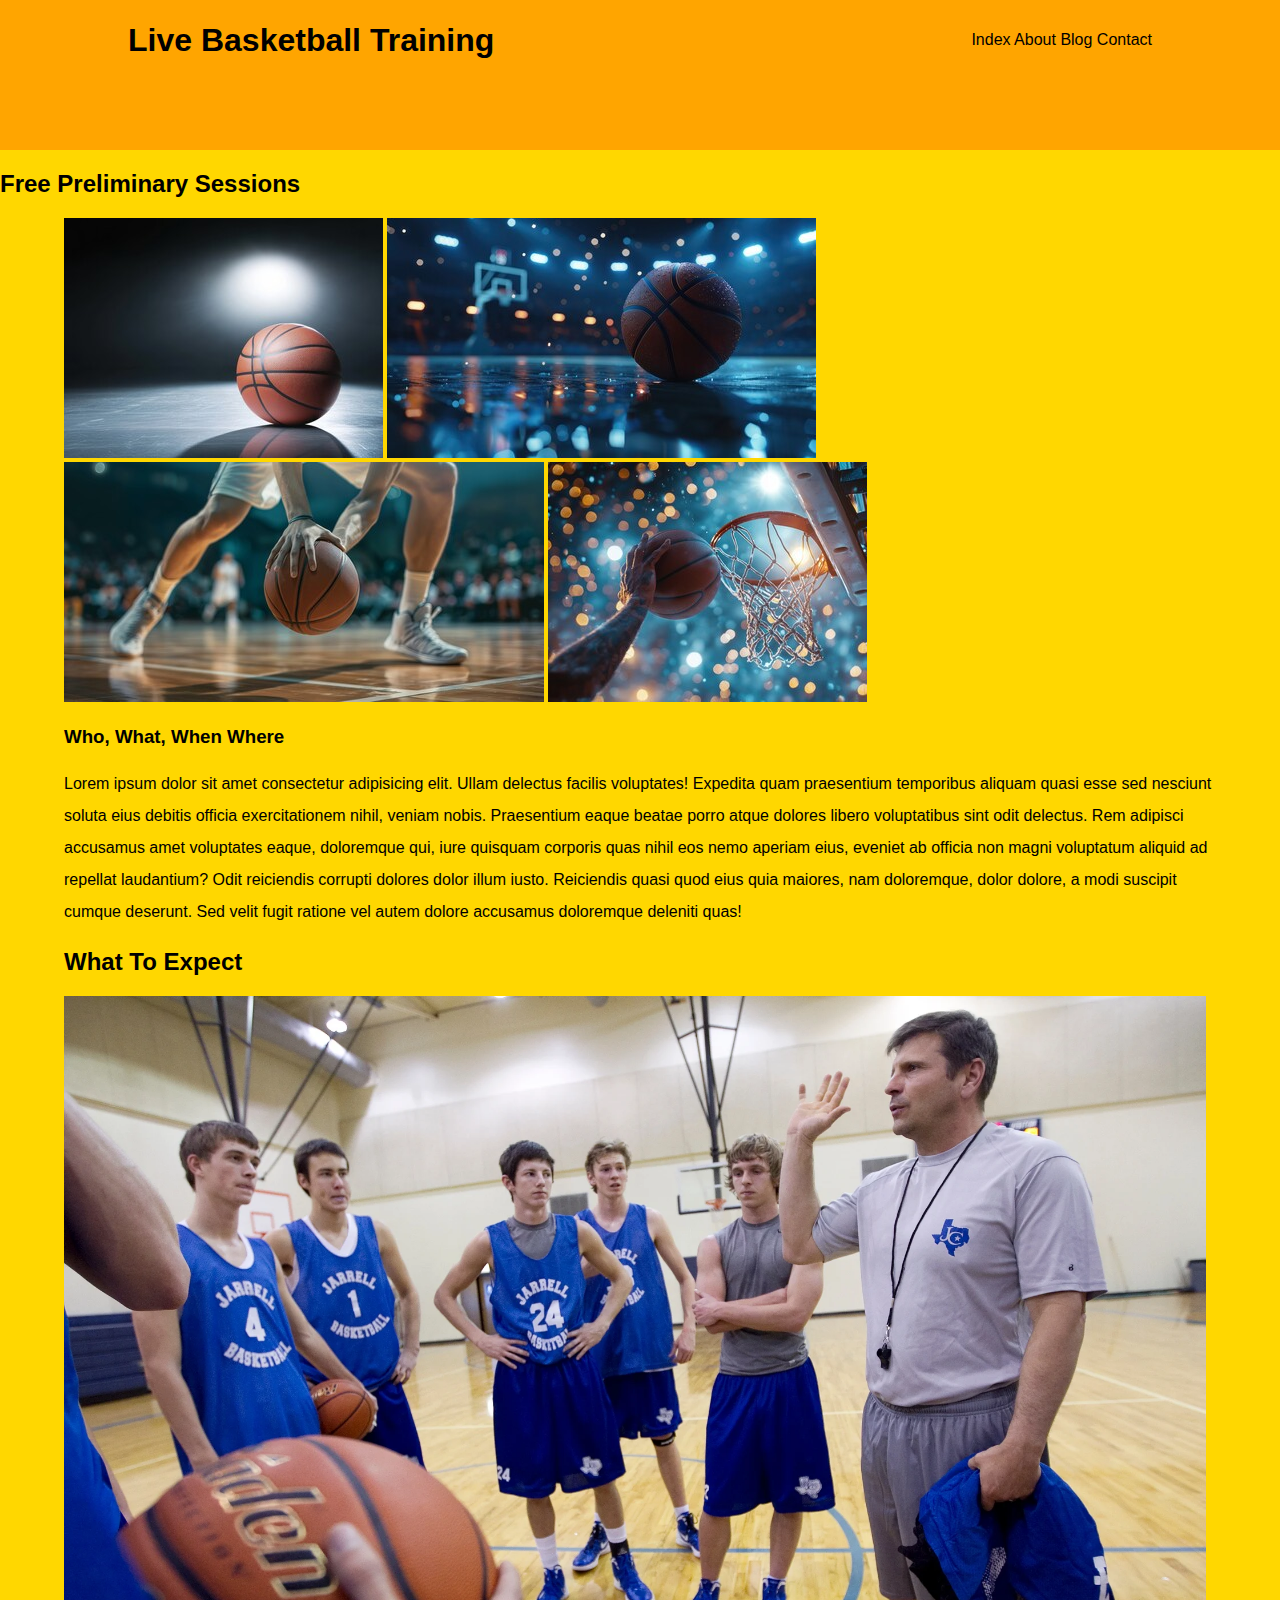
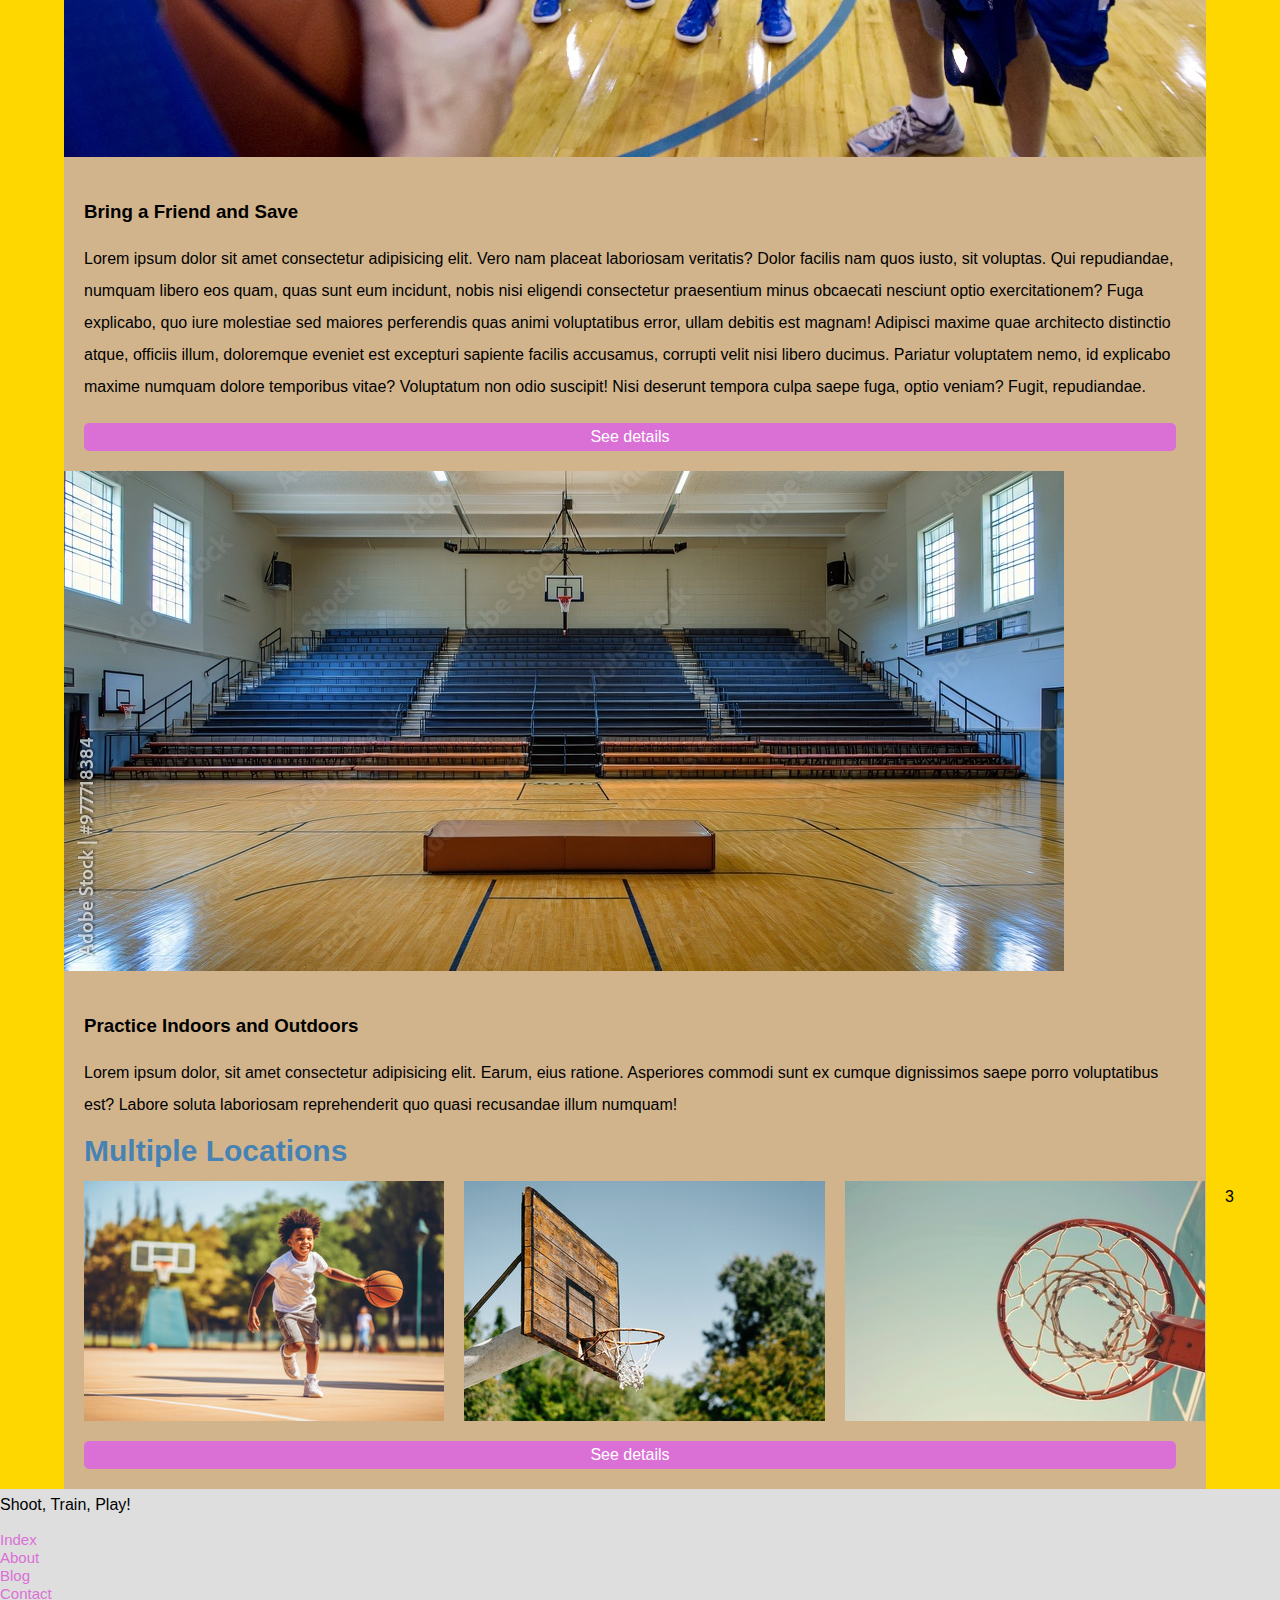
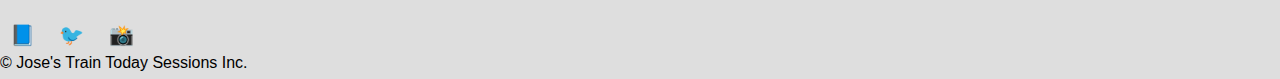
<file: 102-Final/102-Final/index.html>
<!DOCTYPE html>
<html lang="en">
<head>
    <meta charset="UTF-8">
    <meta name="viewport" content="width=device-width, initial-scale=1.0">
    <link rel="stylesheet" href="mystyle2.css">
    <title>Index</title>
</head>
<body>
    <header class="contact-header">
        <div class="contact-container">
            <div class="bar-menu">
                <h1>Live Basketball Training</h1>
                <nav class="menu">
                    <a href="#">Index</a>  
                    <a href="about.html">About</a>
                    <a href="blog.html">Blog</a>            
                    <a href="contact2.html">Contact</a>
                </nav>
            </div>   

        </div>


    </header>

    <main>
        <h2>Free Preliminary Sessions</h2>
        <div class="container">
            <div>
                <img src="./img/night bball.jpg" alt="security icon">
                <img src="./img/bball intro.jpg" alt="security icon">
                <img src="./img/bball hands.jpg" alt="security icon">
                <img src="./img/bball more.jpg" alt="security icon">
                <h3>Who, What, When Where</h3>
                <p>Lorem ipsum dolor sit amet consectetur adipisicing elit. Ullam delectus facilis voluptates! Expedita quam praesentium temporibus aliquam quasi esse sed nesciunt soluta eius debitis officia exercitationem nihil, veniam nobis. Praesentium eaque beatae porro atque dolores libero voluptatibus sint odit delectus. Rem adipisci accusamus amet voluptates eaque, doloremque qui, iure quisquam corporis quas nihil eos nemo aperiam eius, eveniet ab officia non magni voluptatum aliquid ad repellat laudantium? Odit reiciendis corrupti dolores dolor illum iusto. Reiciendis quasi quod eius quia maiores, nam doloremque, dolor dolore, a modi suscipit cumque deserunt. Sed velit fugit ratione vel autem dolore accusamus doloremque deleniti quas!</p>
            </div>

    
        <section>
            <h2>What To Expect</h2>

            <div class="big-container">
                <div class="houses-container">
                    
                    <div class="houses-item">
                        <div class="houses-item-img">
                            <img src="./img/bball coaching.webp" alt="">
                        </div>

                <div class="houses-container">
                    
                    <div class="houses-item">
                        <div class="houses-item-img">
                        </div>

                        <div class="houses-item-text">
                            <h3>Bring a Friend and Save</h3>
                            <p>Lorem ipsum dolor sit amet consectetur adipisicing elit. Vero nam placeat laboriosam veritatis? Dolor facilis nam quos iusto, sit voluptas. Qui repudiandae, numquam libero eos quam, quas sunt eum incidunt, nobis nisi eligendi consectetur praesentium minus obcaecati nesciunt optio exercitationem? Fuga explicabo, quo iure molestiae sed maiores perferendis quas animi voluptatibus error, ullam debitis est magnam! Adipisci maxime quae architecto distinctio atque, officiis illum, doloremque eveniet est excepturi sapiente facilis accusamus, corrupti velit nisi libero ducimus. Pariatur voluptatem nemo, id explicabo maxime numquam dolore temporibus vitae? Voluptatum non odio suscipit! Nisi deserunt tempora culpa saepe fuga, optio veniam? Fugit, repudiandae.</p>
                        

                            <a href="#" class="btn">See details</a>
                        </div>
                    </div>
                </div>

                <div class="houses-container">
                    
                    <div class="houses-item">
                        <div class="houses-item-img">
                            <img src="./img/indoor court.jpg" alt="">
                        </div>

                        <div class="houses-item-text">
                            <h3>Practice Indoors and Outdoors</h3>
                            <p>Lorem ipsum dolor, sit amet consectetur adipisicing elit. Earum, eius ratione. Asperiores commodi sunt ex cumque dignissimos saepe porro voluptatibus est? Labore soluta laboriosam reprehenderit quo quasi recusandae illum numquam!</p>
                            <p class="price">Multiple Locations</p>

                            <ul class="icons-list">
                                <li class="icon-container">
                                    <img src="./img/outdoor court.jpg" alt="security icon">
                                    <img src="./img/outdoor court2.jpg">
                                    <img src="./img/outdoor court3.jpg">
                                    <p>3</p>
                                </li>
                            </ul>

                            <a href="#" class="btn">See details</a>
                        </div>
                    </div>
                </div>    
            </div>    
        </section>
    </main>
</body>
<footer>
    <!-- Footer section -->
    <p>Shoot, Train, Play!</p>
    
    <ul class="footer-links">
        <li><a href="index.html">Index</a></li>
    <li><a href="about.html">About</a></li>
    <li><a href="blog.html">Blog</a></li>
    <li><a href="contact2.html">Contact</a></li>
    </ul>
    <div class="social-icons">
        <a href="#" title="Facebook">📘</a>
        <a href="#" title="Twitter">🐦</a>
        <a href="#" title="Instagram">📸</a>
    </div>

    <p>&copy; Jose's Train Today Sessions Inc.</p>
    </footer>
</html>
</footer>
</html>
</file>
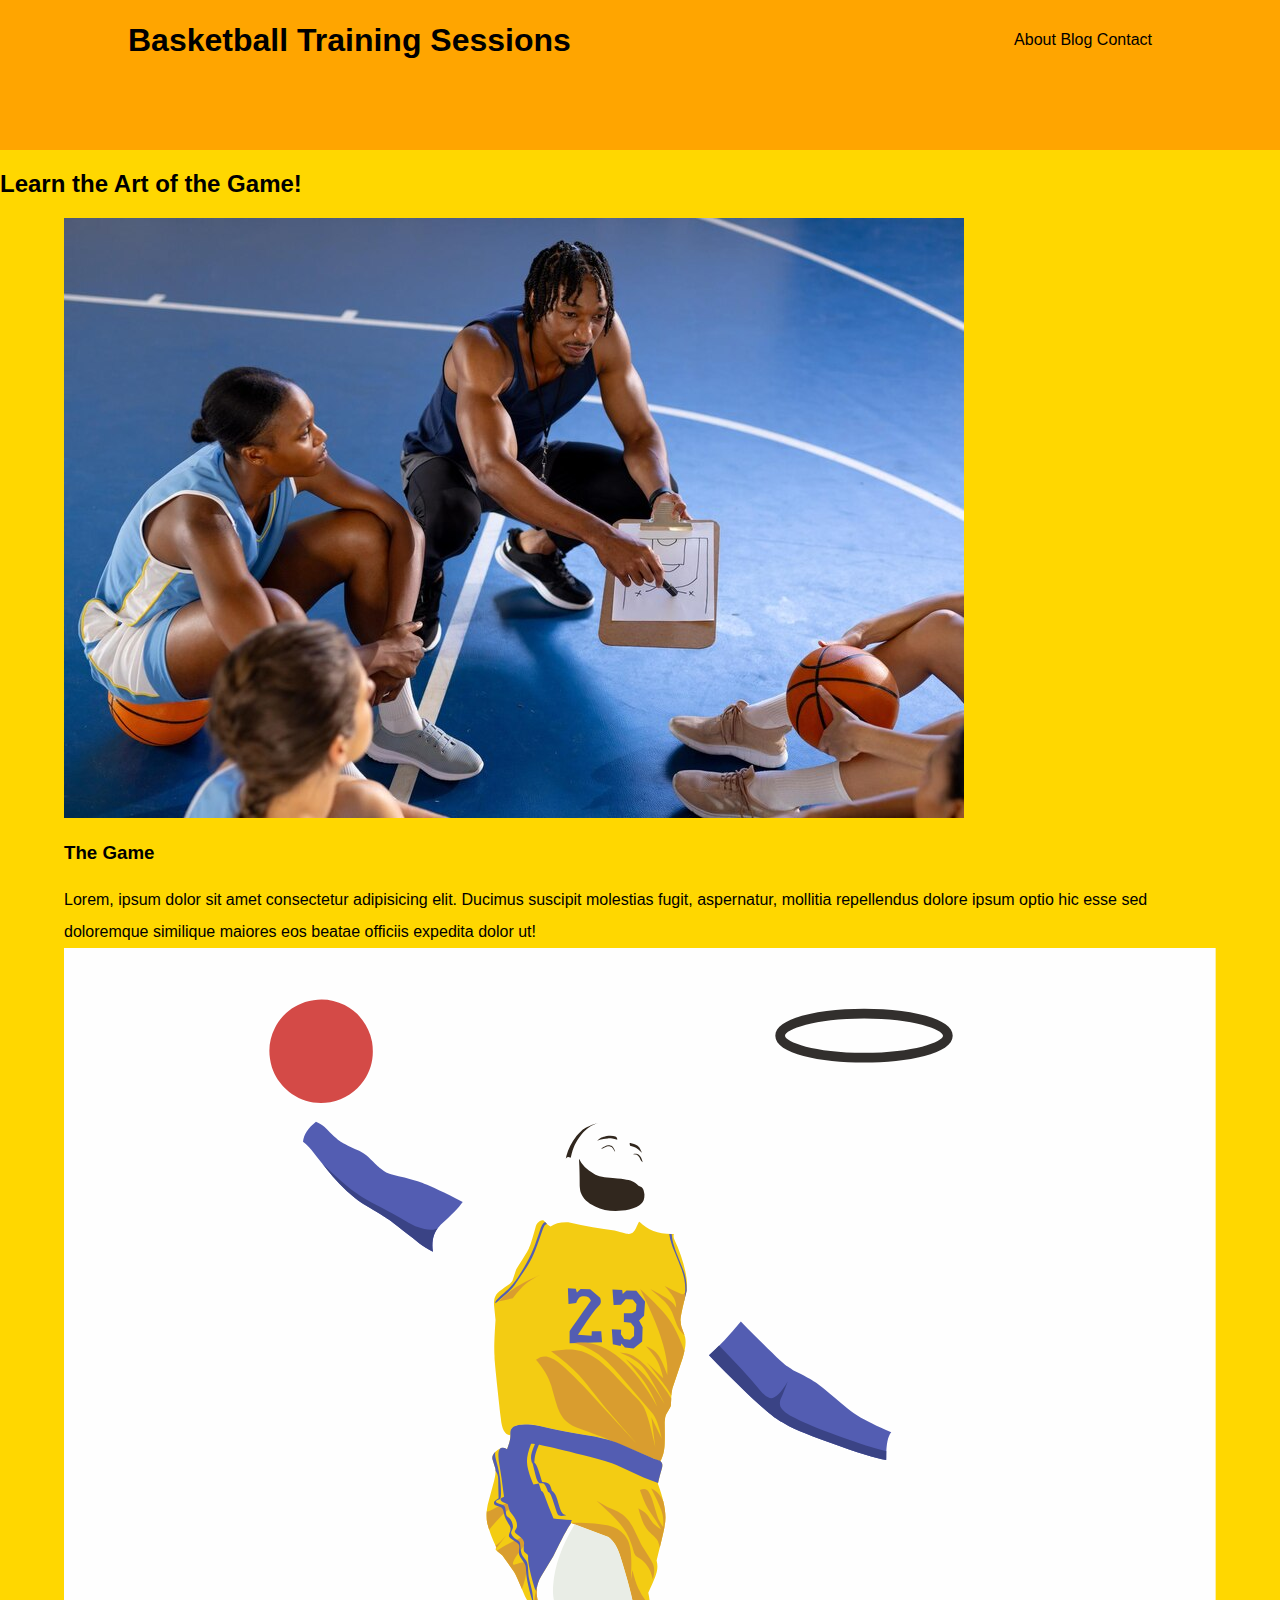
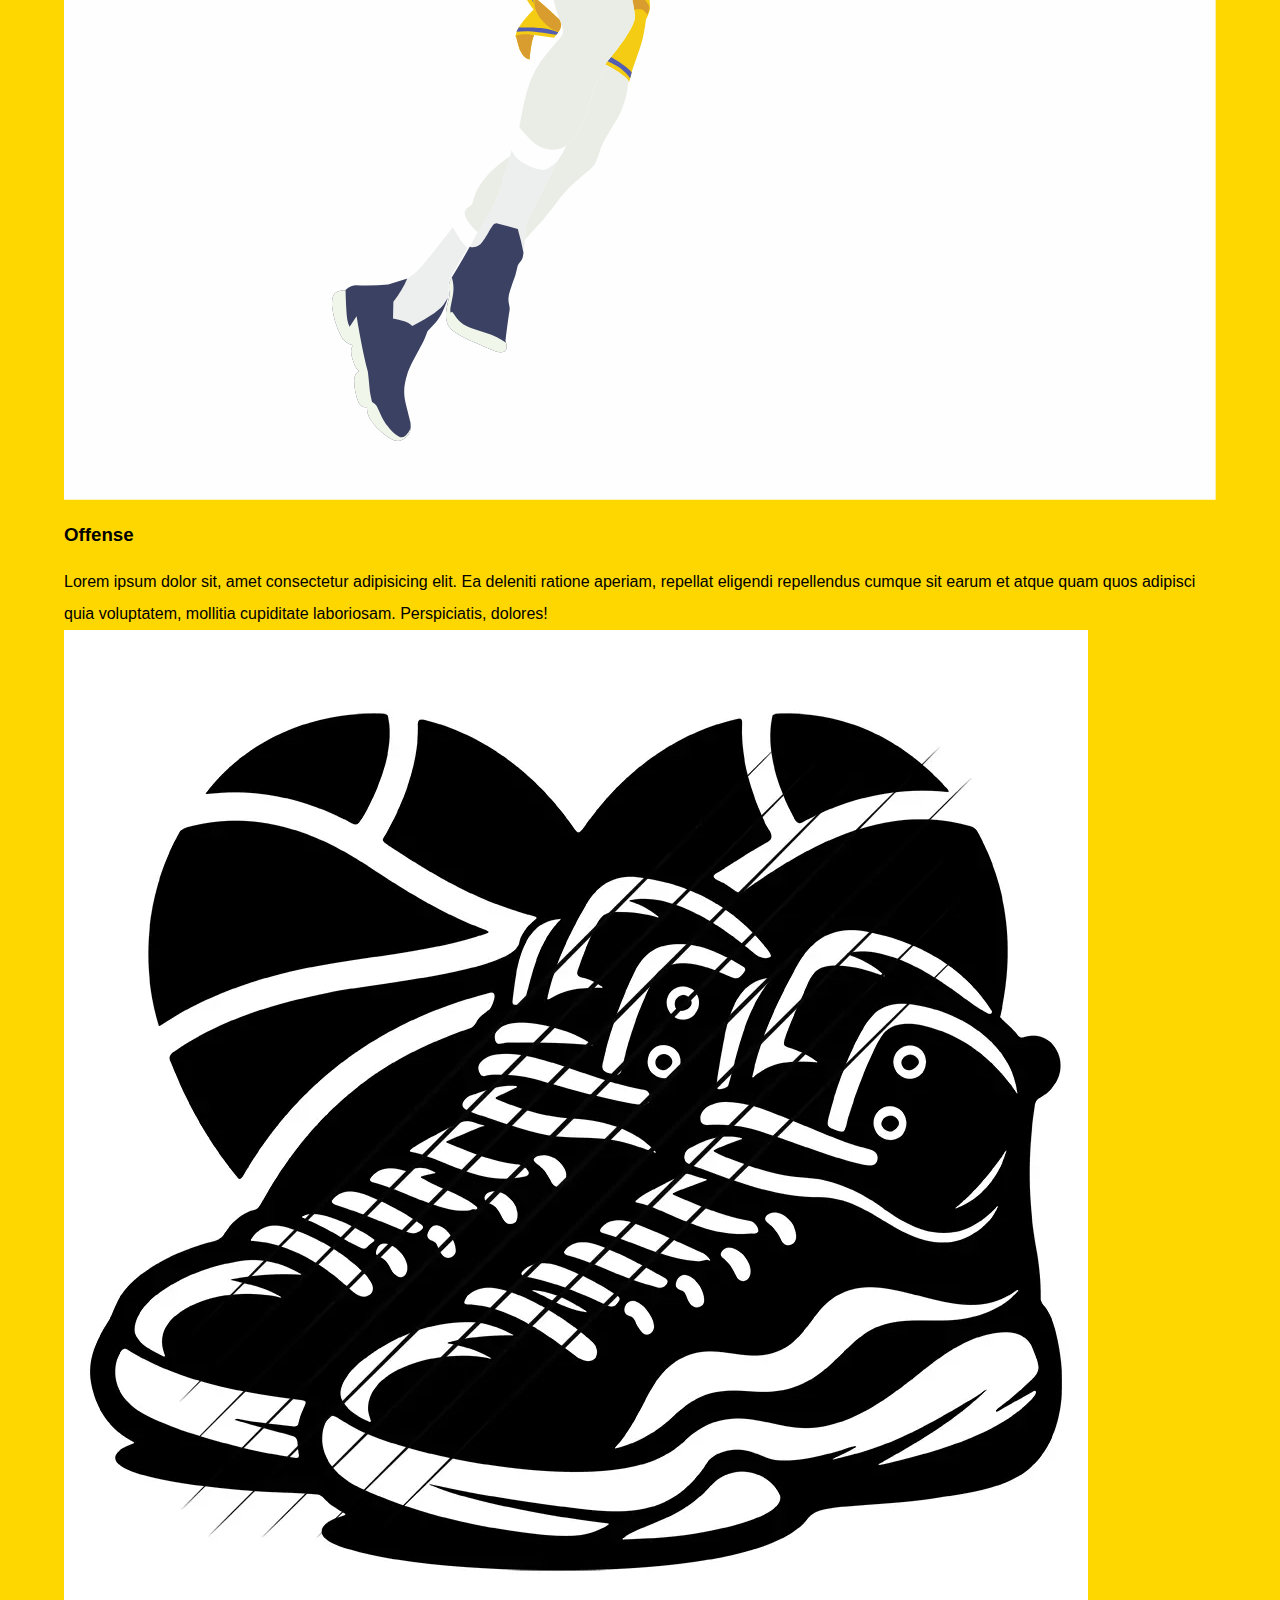
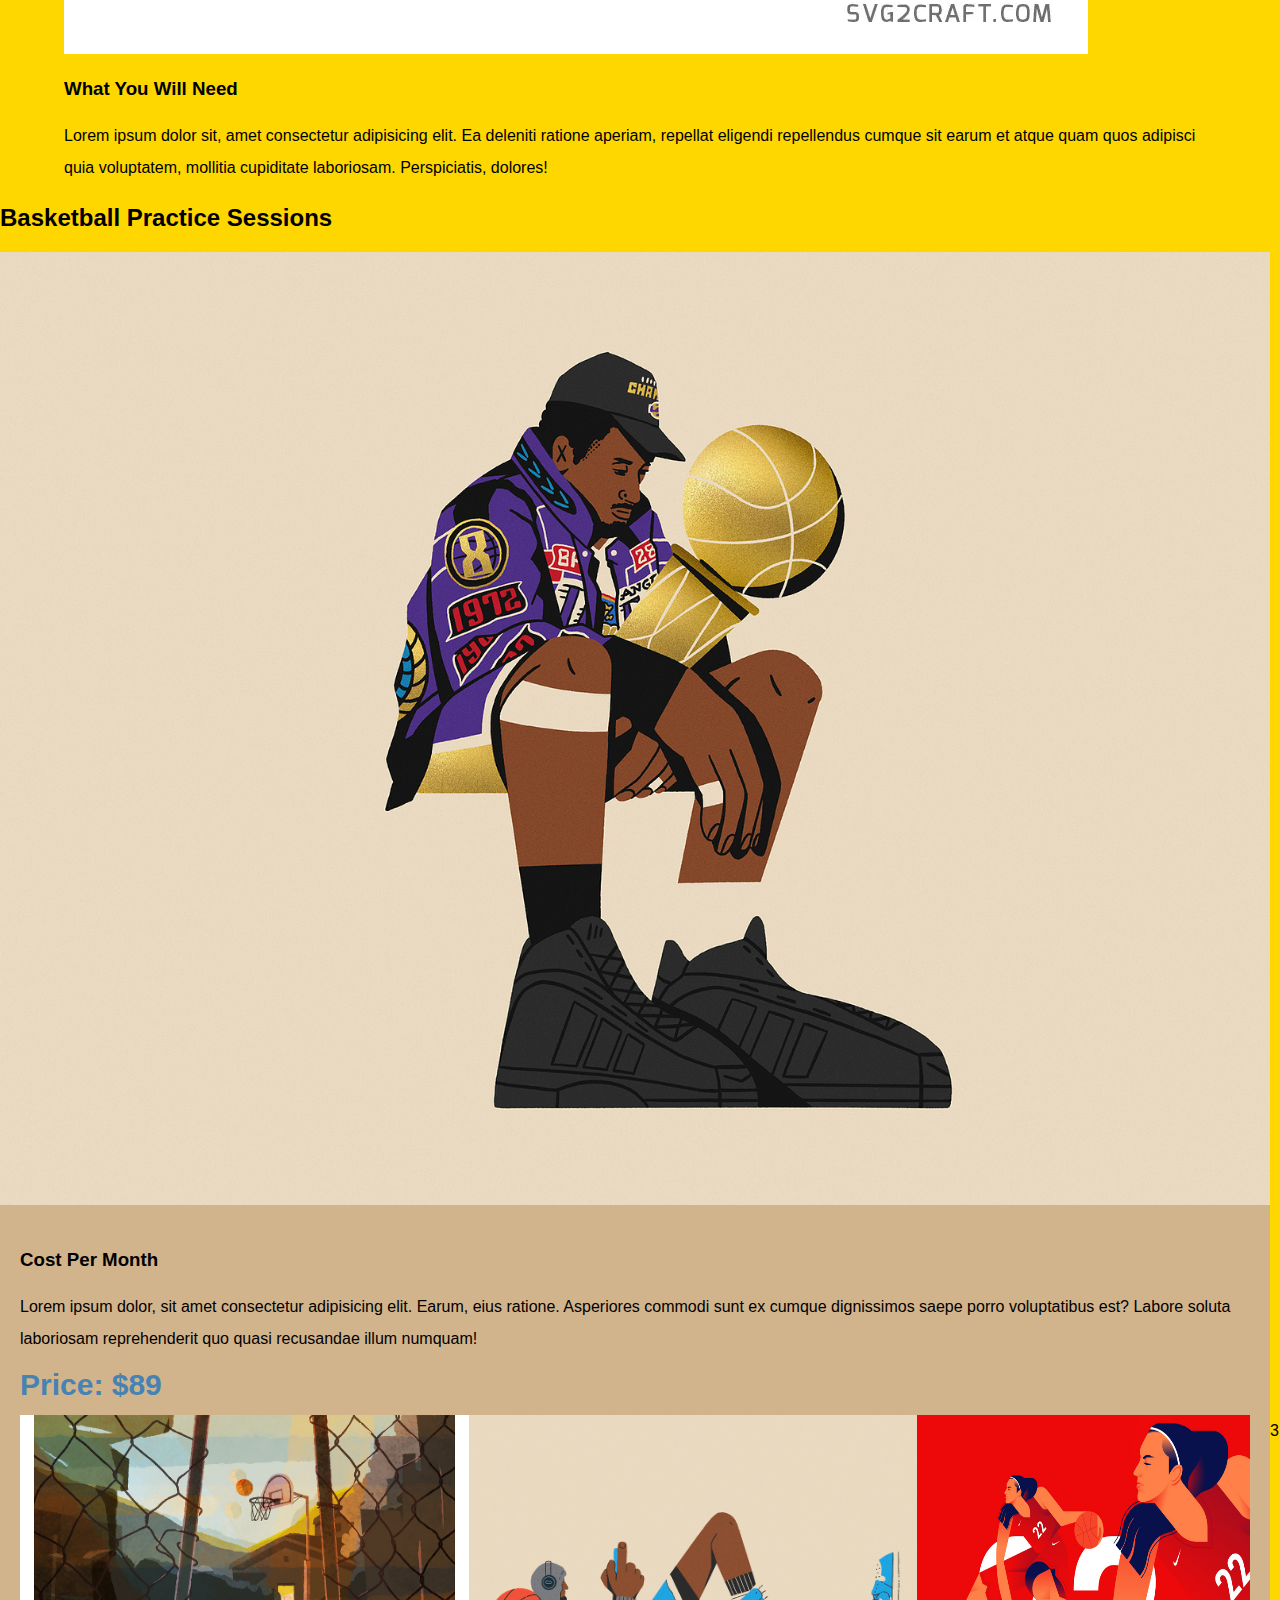
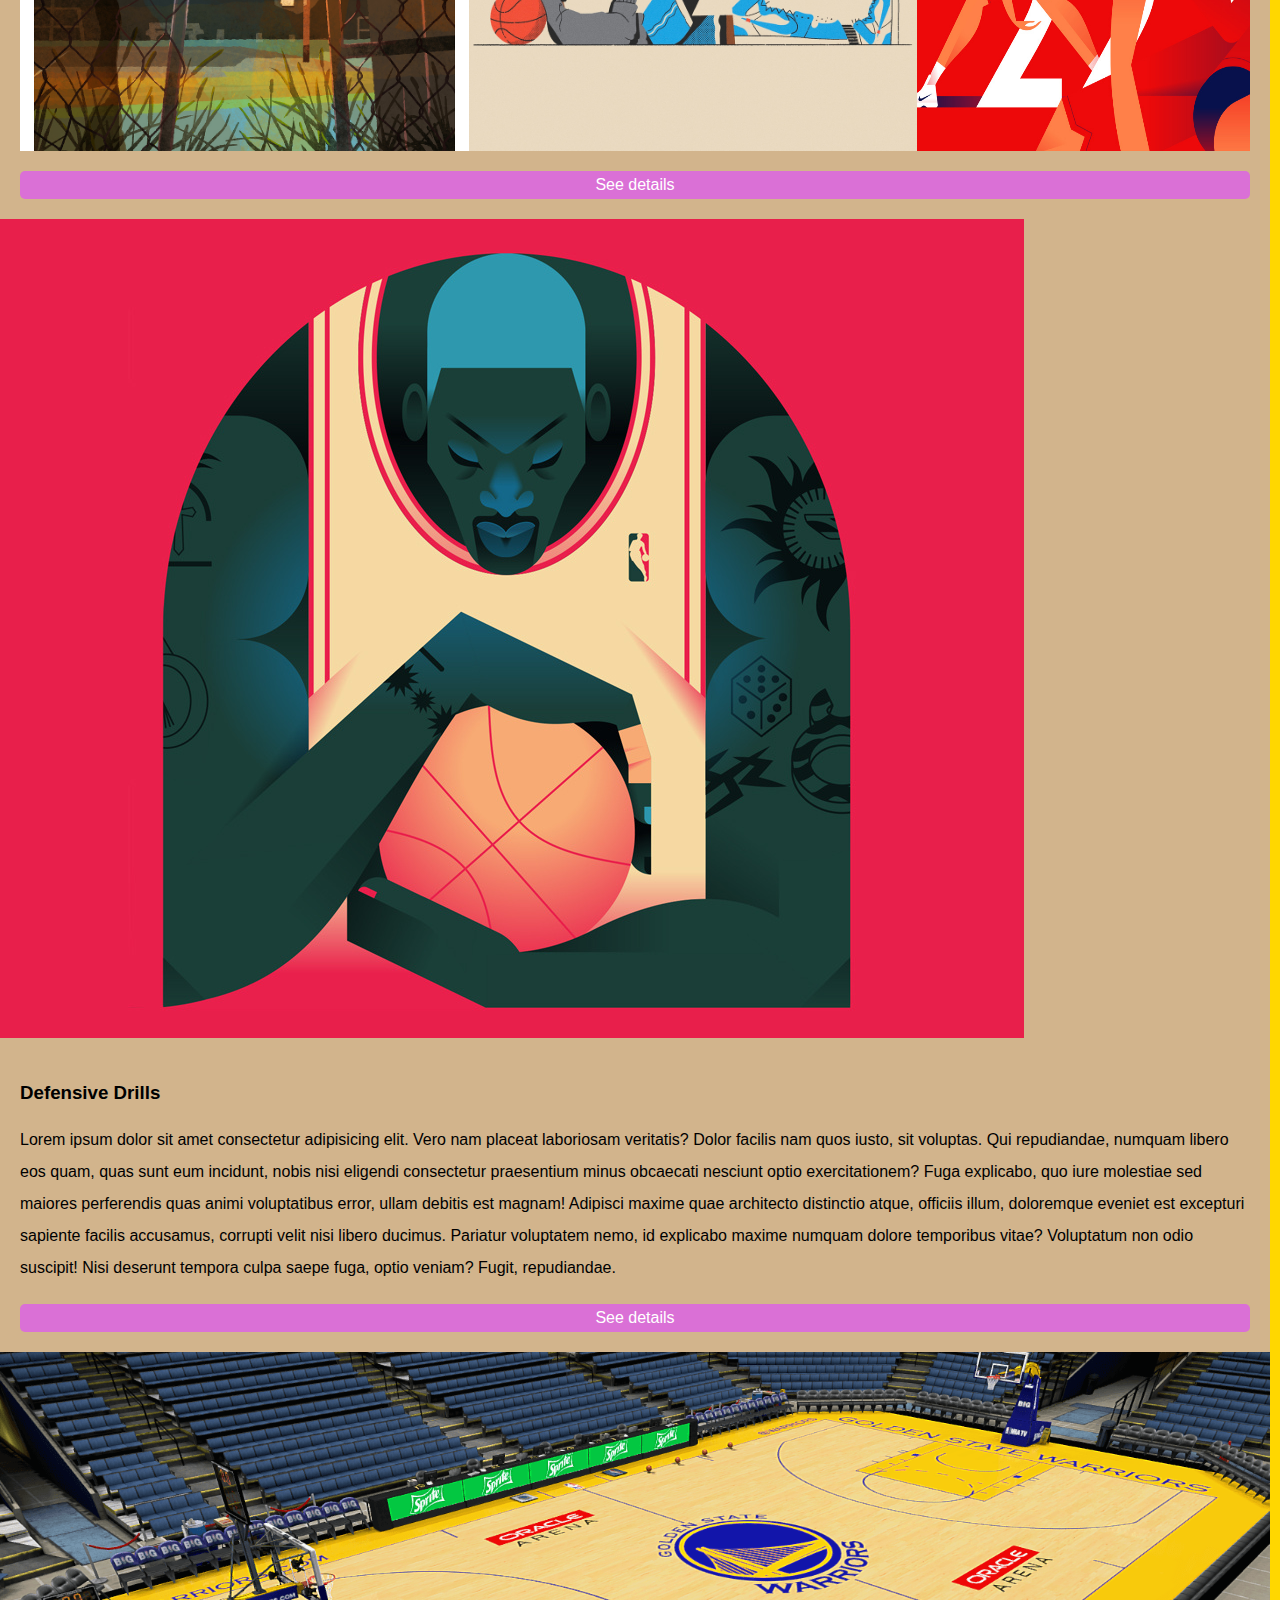
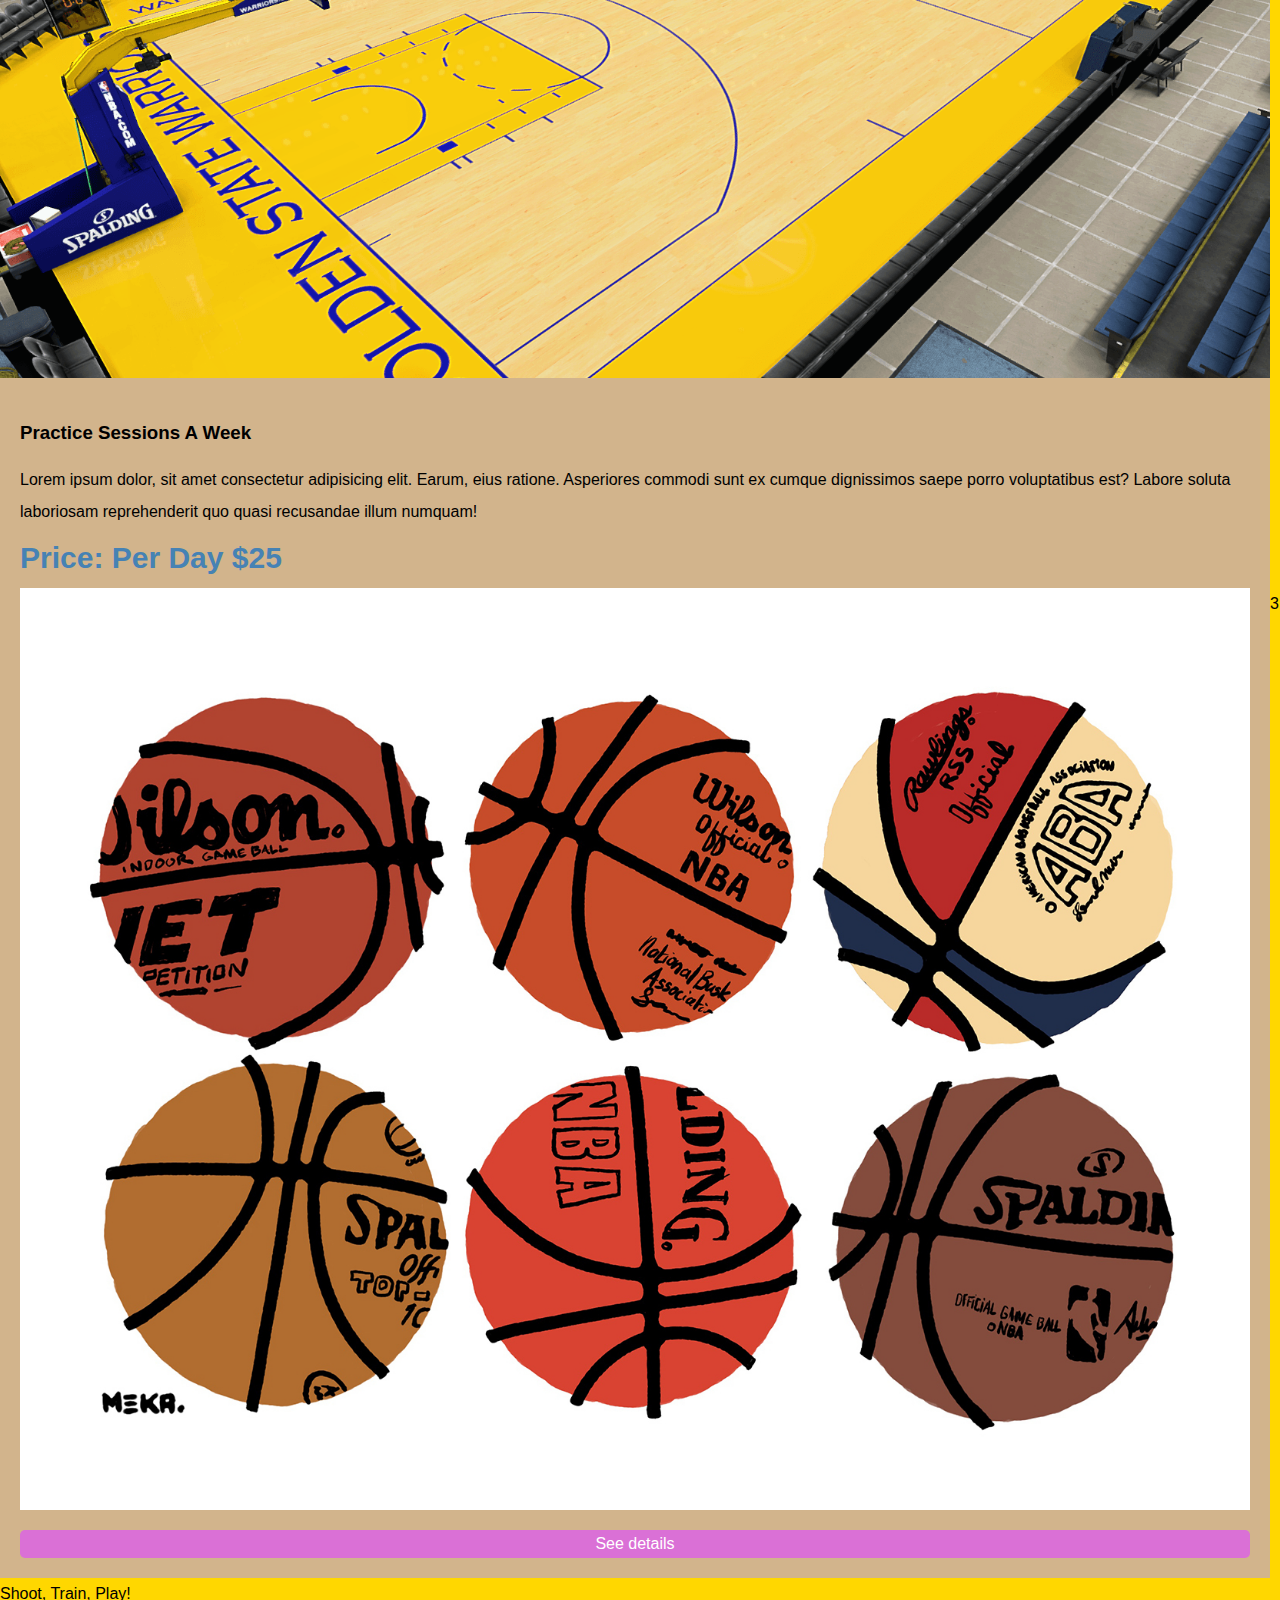
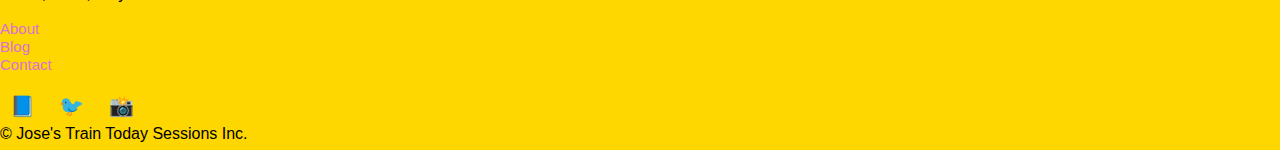
<file: 102-Final/about.html>
<!DOCTYPE html>
<html lang="en">
<head>
    <meta charset="UTF-8">
    <meta name="viewport" content="width=device-width, initial-scale=1.0">
    <link rel="stylesheet" href="mystyle2.css">
    <title>About</title>
</head>
<body>
    <header class="contact-header">
        <div class="contact-container">
            <div class="bar-menu">
                <h1>Basketball Training Sessions</h1>
                <nav class="menu">
                    <a href="#">About</a>
                    <a href="blog.html">Blog</a>            
                    <a href="contact2.html">Contact</a>
                </nav>
            </div>   

        </div>


    </header>

    <main>
        <h2>Learn the Art of the Game!</h2>
        <div class="container">
            <div>
                <img src="./img/bball training2.jpg" alt="security icon">
                <h3>The Game</h3>
                <p>Lorem, ipsum dolor sit amet consectetur adipisicing elit. Ducimus suscipit molestias fugit, aspernatur, mollitia repellendus dolore ipsum optio hic esse sed doloremque similique maiores eos beatae officiis expedita dolor ut!</p>
            </div>
            <div>
                <img src="./img/lebron.svg" alt="money icon">
                <h3>Offense</h3>
                <p>Lorem ipsum dolor sit, amet consectetur adipisicing elit. Ea deleniti ratione aperiam, repellat eligendi repellendus cumque sit earum et atque quam quos adipisci quia voluptatem, mollitia cupiditate laboriosam. Perspiciatis, dolores!</p>
            </div>
            <div>
                    <img src="./img/shoes.webp" alt="price icon">
                    <h3>What You Will Need</h3>
                    <p>Lorem ipsum dolor sit, amet consectetur adipisicing elit. Ea deleniti ratione aperiam, repellat eligendi repellendus cumque sit earum et atque quam quos adipisci quia voluptatem, mollitia cupiditate laboriosam. Perspiciatis, dolores!</p>
            </div>
        </div>

    
        <section>
            <h2>Basketball Practice Sessions</h2>

            <div class="big-container">
                <div class="houses-container">
                    
                    <div class="houses-item">
                        <div class="houses-item-img">
                            <img src="./img/kobe.jpg" alt="">
                        </div>

                        <div class="houses-item-text">
                            <h3>Cost Per Month</h3>
                            <p>Lorem ipsum dolor, sit amet consectetur adipisicing elit. Earum, eius ratione. Asperiores commodi sunt ex cumque dignissimos saepe porro voluptatibus est? Labore soluta laboriosam reprehenderit quo quasi recusandae illum numquam!</p>
                            <p class="price">Price: $89</p>

                            <ul class="icons-list">
                                <li class="icon-container">
                                    <img src="./img/ballpark.jpg" alt="security icon">
                                    <p>3</p>
                                </li>

                                <li class="icon-container">
                                    <img src="./img/ballheader.jpg" alt="">
                                    <p>4</p>
                                </li>

                                <li class="icon-container">
                                    <img src="./img/clark.jpg" alt="">
                                    <p>3</p>
                                </li>
                            </ul>

                            <a href="#" class="btn">See details</a>
                        </div>
                    </div>
                </div>

                <div class="houses-container">
                    
                    <div class="houses-item">
                        <div class="houses-item-img">
                            <img src="./img/rodman.jpg" alt="">
                        </div>

                        <div class="houses-item-text">
                            <h3>Defensive Drills</h3>
                            <p>Lorem ipsum dolor sit amet consectetur adipisicing elit. Vero nam placeat laboriosam veritatis? Dolor facilis nam quos iusto, sit voluptas. Qui repudiandae, numquam libero eos quam, quas sunt eum incidunt, nobis nisi eligendi consectetur praesentium minus obcaecati nesciunt optio exercitationem? Fuga explicabo, quo iure molestiae sed maiores perferendis quas animi voluptatibus error, ullam debitis est magnam! Adipisci maxime quae architecto distinctio atque, officiis illum, doloremque eveniet est excepturi sapiente facilis accusamus, corrupti velit nisi libero ducimus. Pariatur voluptatem nemo, id explicabo maxime numquam dolore temporibus vitae? Voluptatum non odio suscipit! Nisi deserunt tempora culpa saepe fuga, optio veniam? Fugit, repudiandae.</p>
                        

                            <a href="#" class="btn">See details</a>
                        </div>
                    </div>
                </div>

                <div class="houses-container">
                    
                    <div class="houses-item">
                        <div class="houses-item-img">
                            <img src="./img/oracle arena.png" alt="">
                        </div>

                        <div class="houses-item-text">
                            <h3>Practice Sessions A Week</h3>
                            <p>Lorem ipsum dolor, sit amet consectetur adipisicing elit. Earum, eius ratione. Asperiores commodi sunt ex cumque dignissimos saepe porro voluptatibus est? Labore soluta laboriosam reprehenderit quo quasi recusandae illum numquam!</p>
                            <p class="price">Price: Per Day $25</p>

                            <ul class="icons-list">
                                <li class="icon-container">
                                    <img src="./img/basektballs.jpg" alt="security icon">
                                    <p>3</p>
                                </li>
                            </ul>

                            <a href="#" class="btn">See details</a>
                        </div>
                    </div>
                </div>    
            </div>    
        </section>
    </main>
</body>
<!-- Footer section -->
        <p>Shoot, Train, Play!</p>
    
        <ul class="footer-links">
        <li><a href="#">About</a></li>
        <li><a href="#">Blog</a></li>
        <li><a href="#">Contact</a></li>
        </ul>
        <div class="social-icons">
            <a href="#" title="Facebook">📘</a>
            <a href="#" title="Twitter">🐦</a>
            <a href="#" title="Instagram">📸</a>
        </div>
    
        <p>&copy; Jose's Train Today Sessions Inc.</p>
        </footer>
</html>
</file>
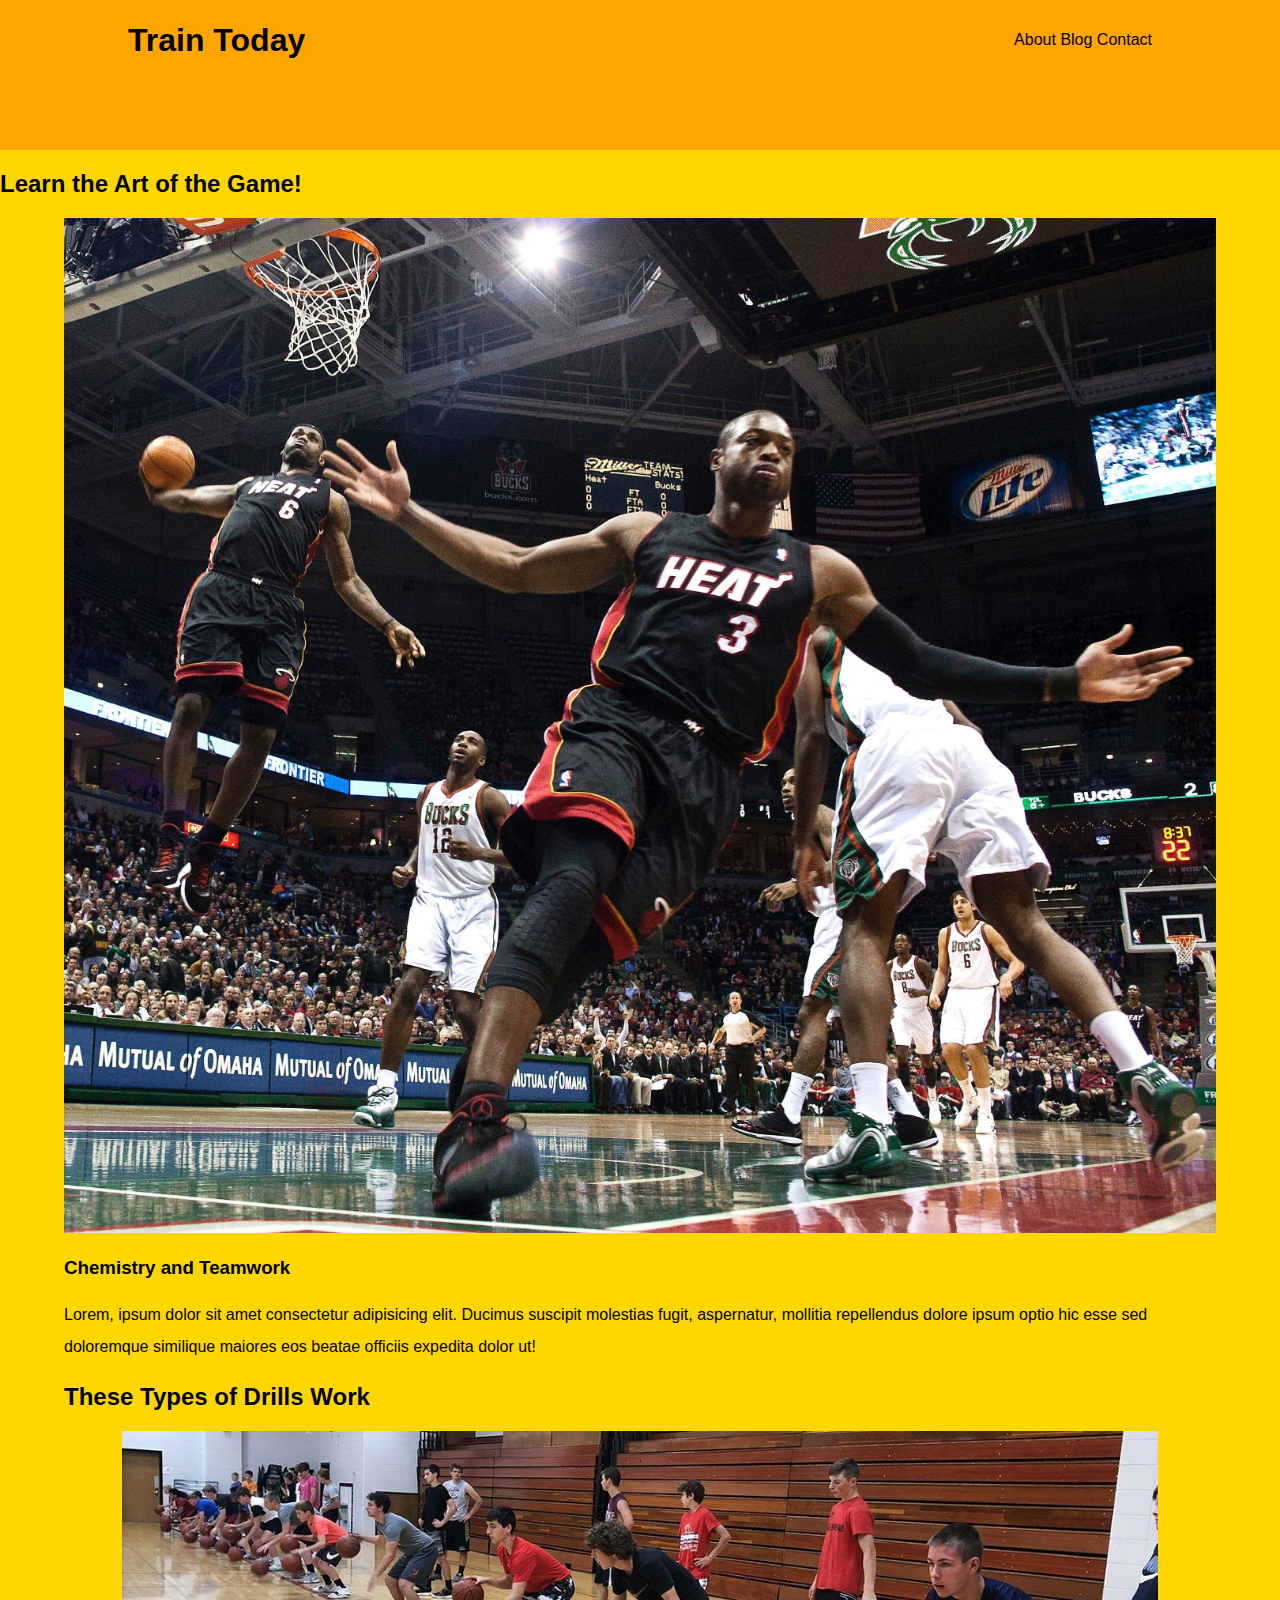
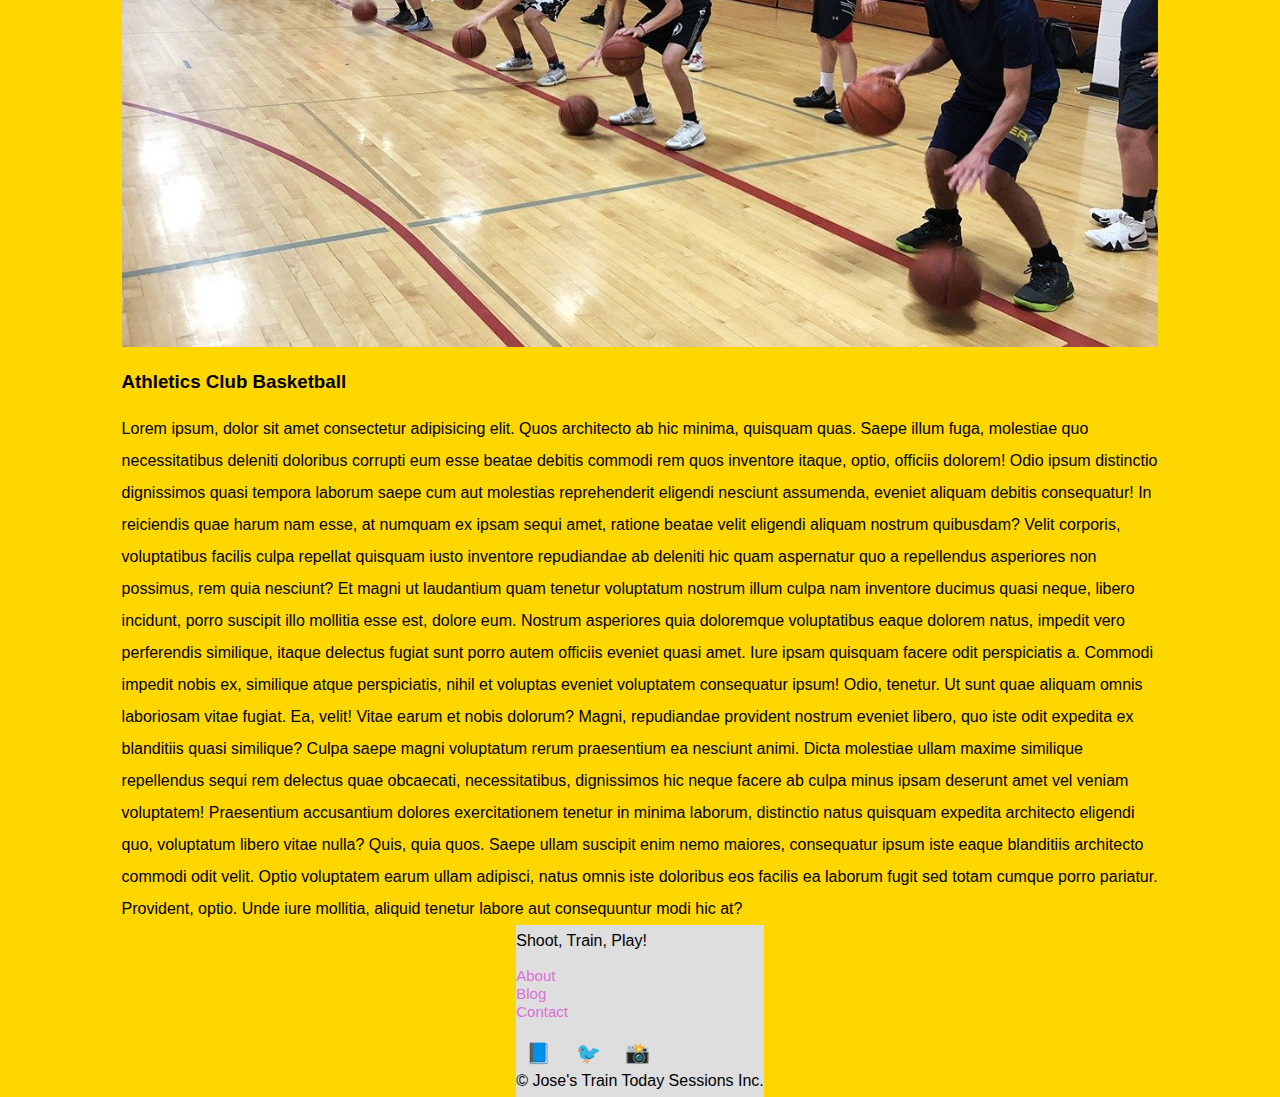
<file: 102-Final/blog.html>
<!DOCTYPE html>
<html lang="en">
<head>
    <meta charset="UTF-8">
    <meta name="viewport" content="width=device-width, initial-scale=1.0">
    <link rel="stylesheet" href="mystyle2.css">
    <title>Blog</title>
</head>
        <header class="contact-header">
        <div class="contact-container">
            <div class="bar-menu">
                <h1>Train Today</h1>
                <nav class="menu">
                    <a href="about.html">About</a>
                    <a href="#">Blog</a>            
                    <a href="contact2.html">Contact</a>
                </nav>
            </div>   

        </div>


    </header>
<body>
    
    <main>
        <h2>Learn the Art of the Game!</h2>
        <div class="container">
            <div>
                <img src="./img/wade & lebron.jpg" alt="security icon">
                <h3>Chemistry and Teamwork</h3>
                <p>Lorem, ipsum dolor sit amet consectetur adipisicing elit. Ducimus suscipit molestias fugit, aspernatur, mollitia repellendus dolore ipsum optio hic esse sed doloremque similique maiores eos beatae officiis expedita dolor ut!</p>
            </div>
    
            <main>
                <h2>These Types of Drills Work</h2>
                <div class="container">
                    <div>
                        <img src="./img/bball training1.jpg" alt="security icon">
                        <h3>Athletics Club Basketball</h3>
                        <p>Lorem ipsum, dolor sit amet consectetur adipisicing elit. Quos architecto ab hic minima, quisquam quas. Saepe illum fuga, molestiae quo necessitatibus deleniti doloribus corrupti eum esse beatae debitis commodi rem quos inventore itaque, optio, officiis dolorem! Odio ipsum distinctio dignissimos quasi tempora laborum saepe cum aut molestias reprehenderit eligendi nesciunt assumenda, eveniet aliquam debitis consequatur! In reiciendis quae harum nam esse, at numquam ex ipsam sequi amet, ratione beatae velit eligendi aliquam nostrum quibusdam? Velit corporis, voluptatibus facilis culpa repellat quisquam iusto inventore repudiandae ab deleniti hic quam aspernatur quo a repellendus asperiores non possimus, rem quia nesciunt? Et magni ut laudantium quam tenetur voluptatum nostrum illum culpa nam inventore ducimus quasi neque, libero incidunt, porro suscipit illo mollitia esse est, dolore eum. Nostrum asperiores quia doloremque voluptatibus eaque dolorem natus, impedit vero perferendis similique, itaque delectus fugiat sunt porro autem officiis eveniet quasi amet. Iure ipsam quisquam facere odit perspiciatis a. Commodi impedit nobis ex, similique atque perspiciatis, nihil et voluptas eveniet voluptatem consequatur ipsum! Odio, tenetur. Ut sunt quae aliquam omnis laboriosam vitae fugiat. Ea, velit! Vitae earum et nobis dolorum? Magni, repudiandae provident nostrum eveniet libero, quo iste odit expedita ex blanditiis quasi similique? Culpa saepe magni voluptatum rerum praesentium ea nesciunt animi. Dicta molestiae ullam maxime similique repellendus sequi rem delectus quae obcaecati, necessitatibus, dignissimos hic neque facere ab culpa minus ipsam deserunt amet vel veniam voluptatem! Praesentium accusantium dolores exercitationem tenetur in minima laborum, distinctio natus quisquam expedita architecto eligendi quo, voluptatum libero vitae nulla? Quis, quia quos. Saepe ullam suscipit enim nemo maiores, consequatur ipsum iste eaque blanditiis architecto commodi odit velit. Optio voluptatem earum ullam adipisci, natus omnis iste doloribus eos facilis ea laborum fugit sed totam cumque porro pariatur. Provident, optio. Unde iure mollitia, aliquid tenetur labore aut consequuntur modi hic at?</p>
                    </div>
</body>

<footer>
    <!-- Footer section -->
    <p>Shoot, Train, Play!</p>
    
    <ul class="footer-links">
    <li><a href="about.html">About</a></li>
    <li><a href="blog.html">Blog</a></li>
    <li><a href="contact2.html">Contact</a></li>
    </ul>
    <div class="social-icons">
        <a href="#" title="Facebook">📘</a>
        <a href="#" title="Twitter">🐦</a>
        <a href="#" title="Instagram">📸</a>
    </div>

    <p>&copy; Jose's Train Today Sessions Inc.</p>
    </footer>
</html>
</footer>
</html>
</file>
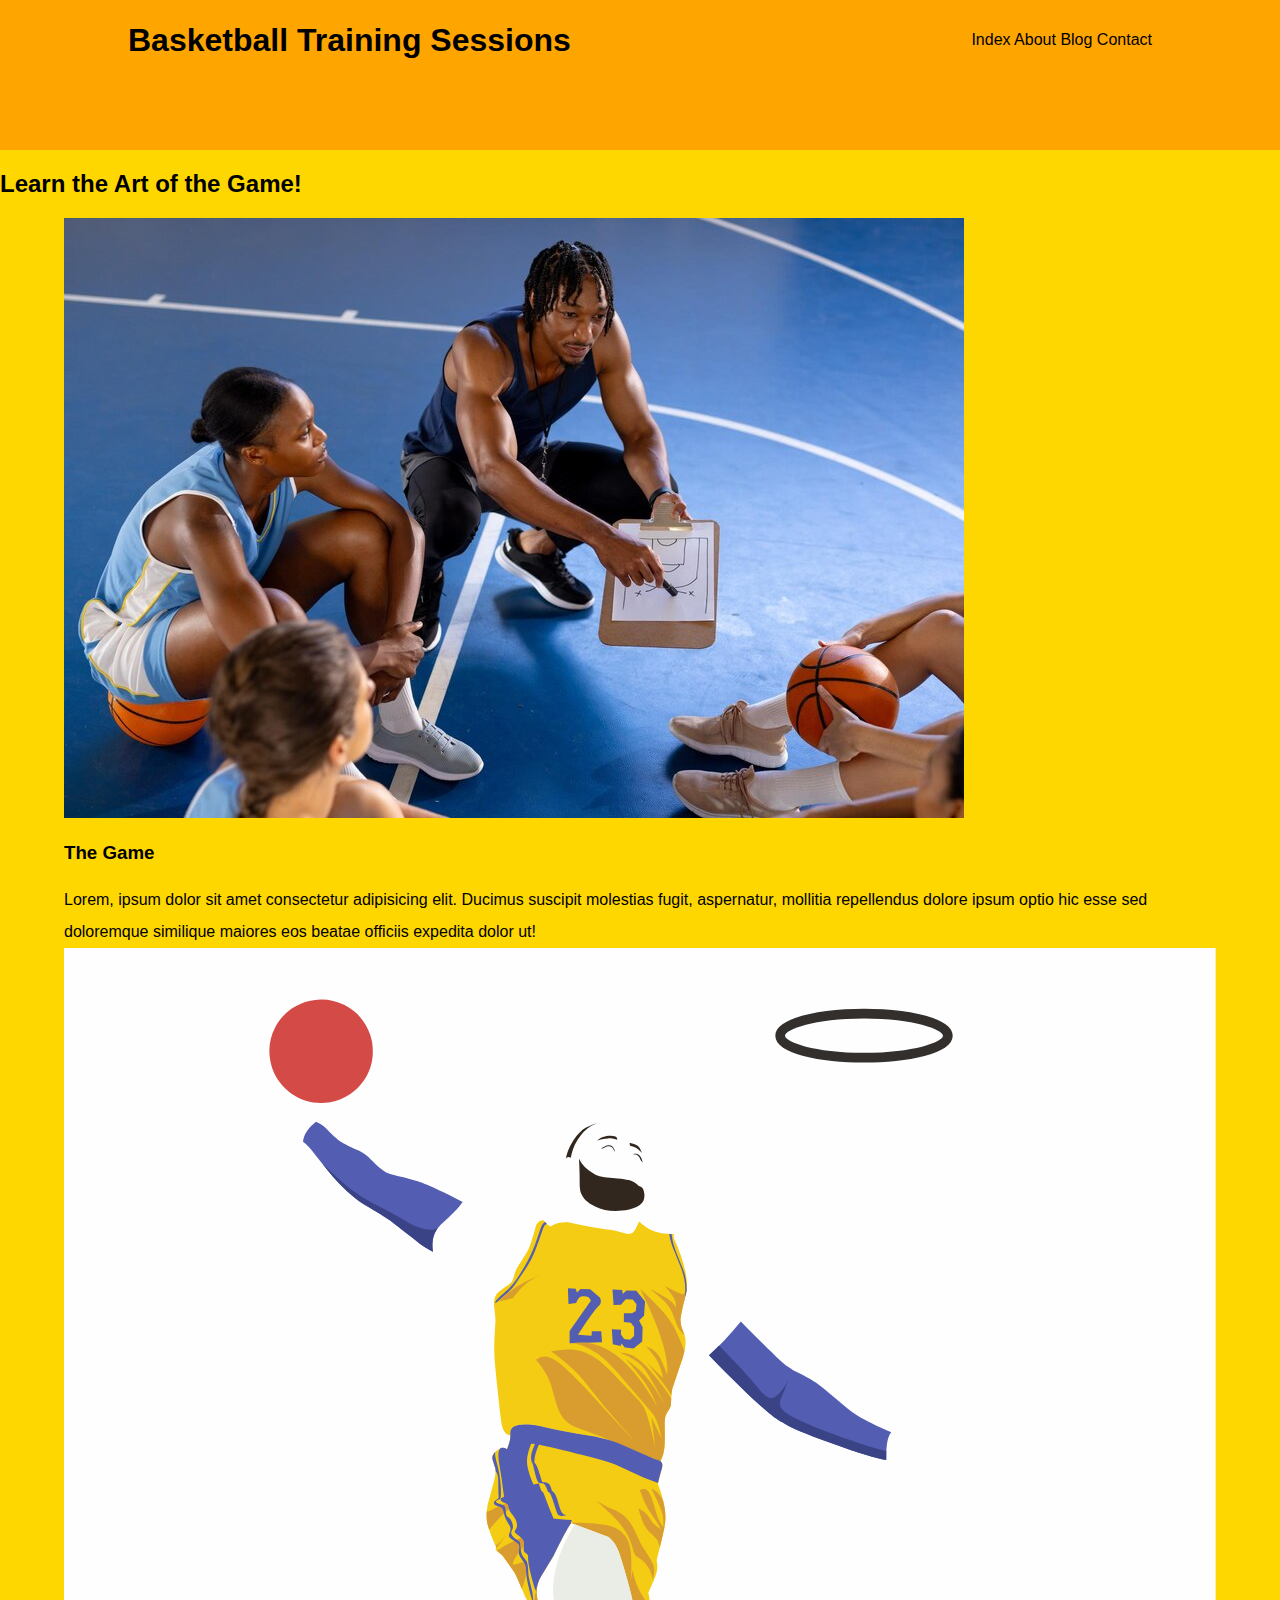
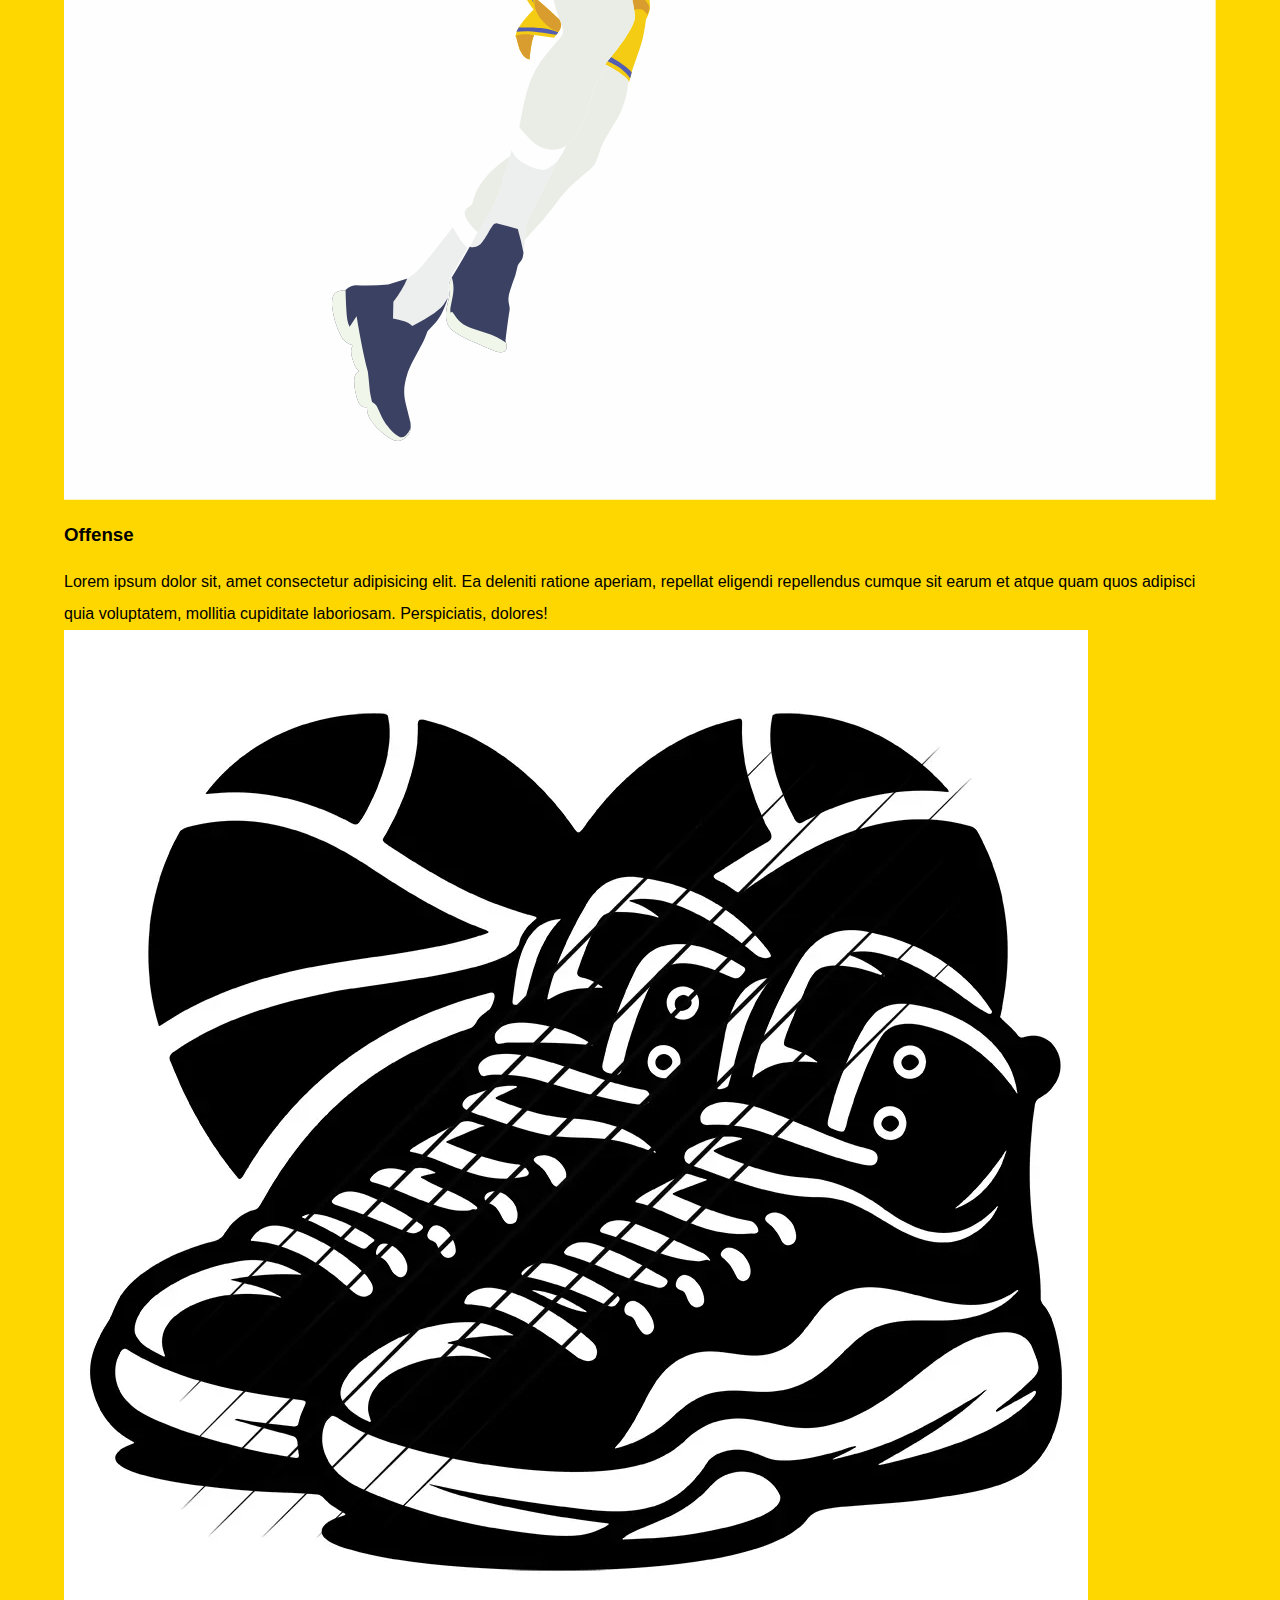
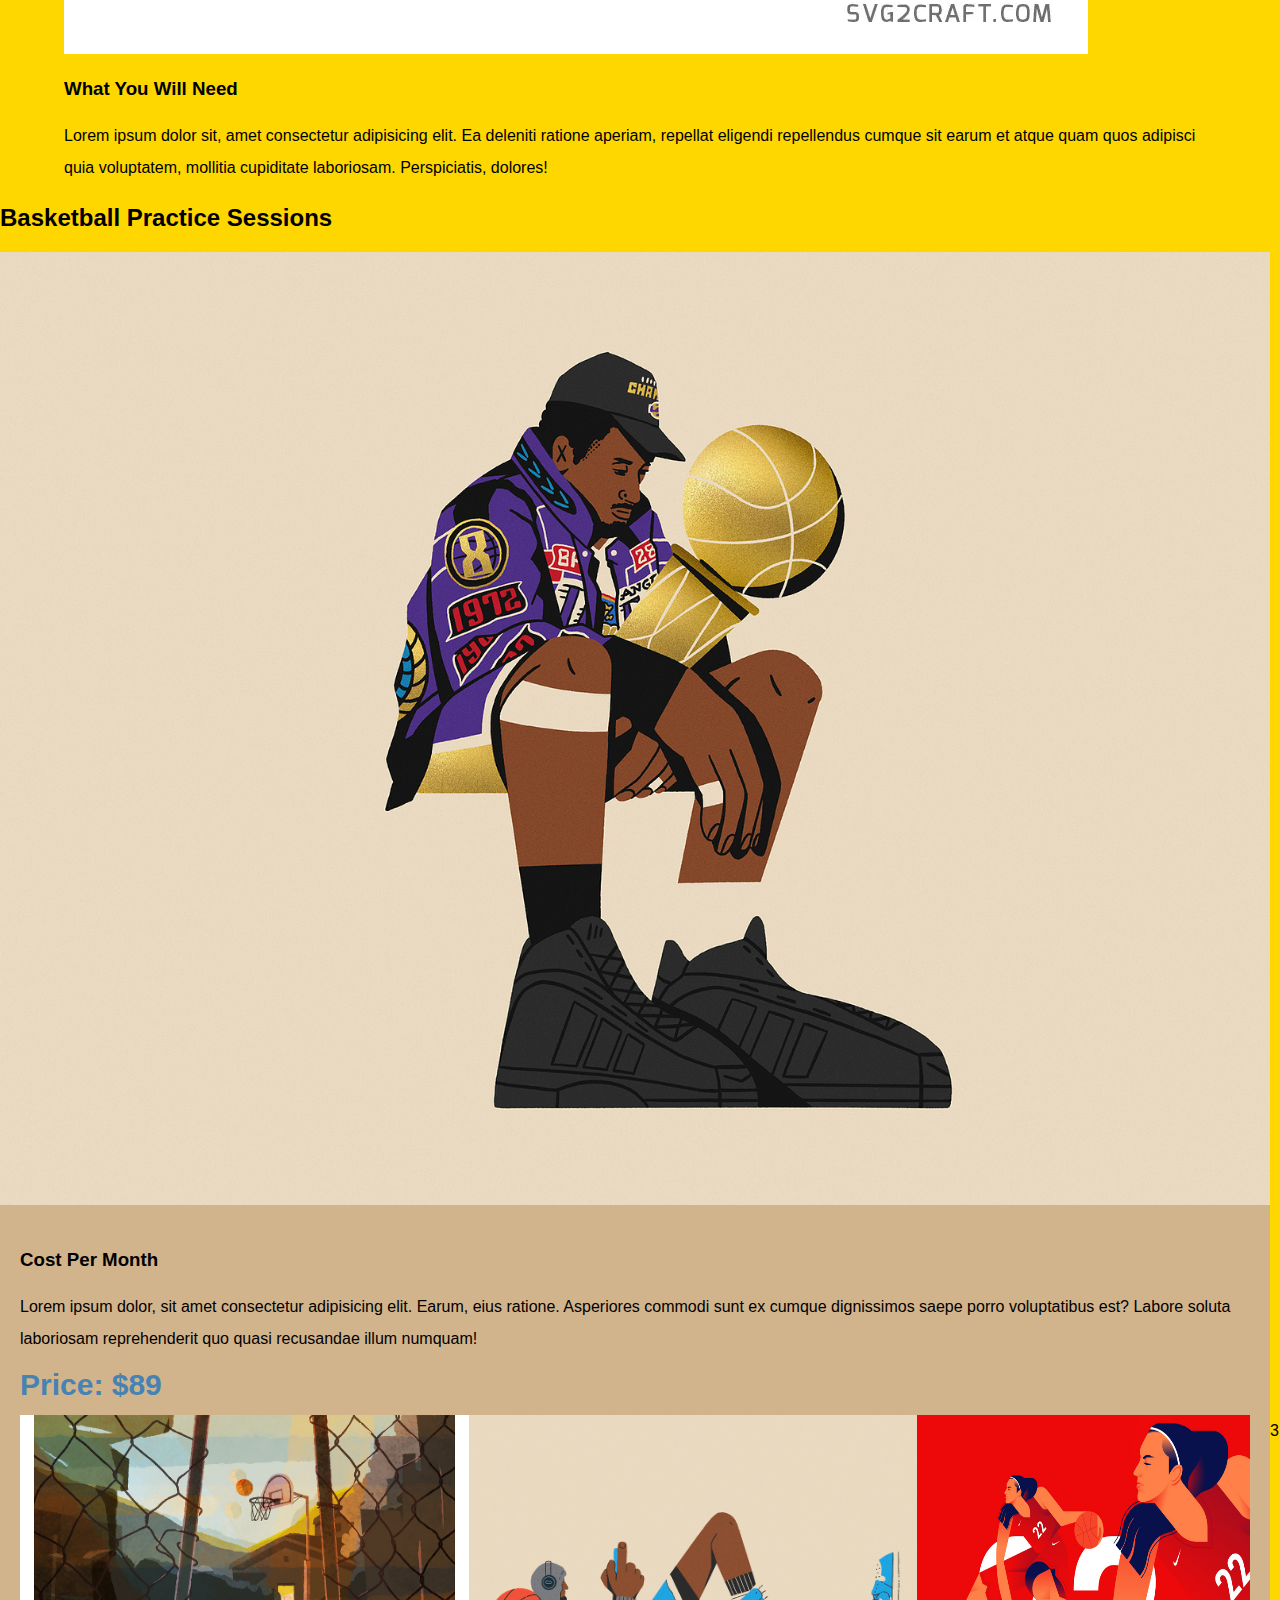
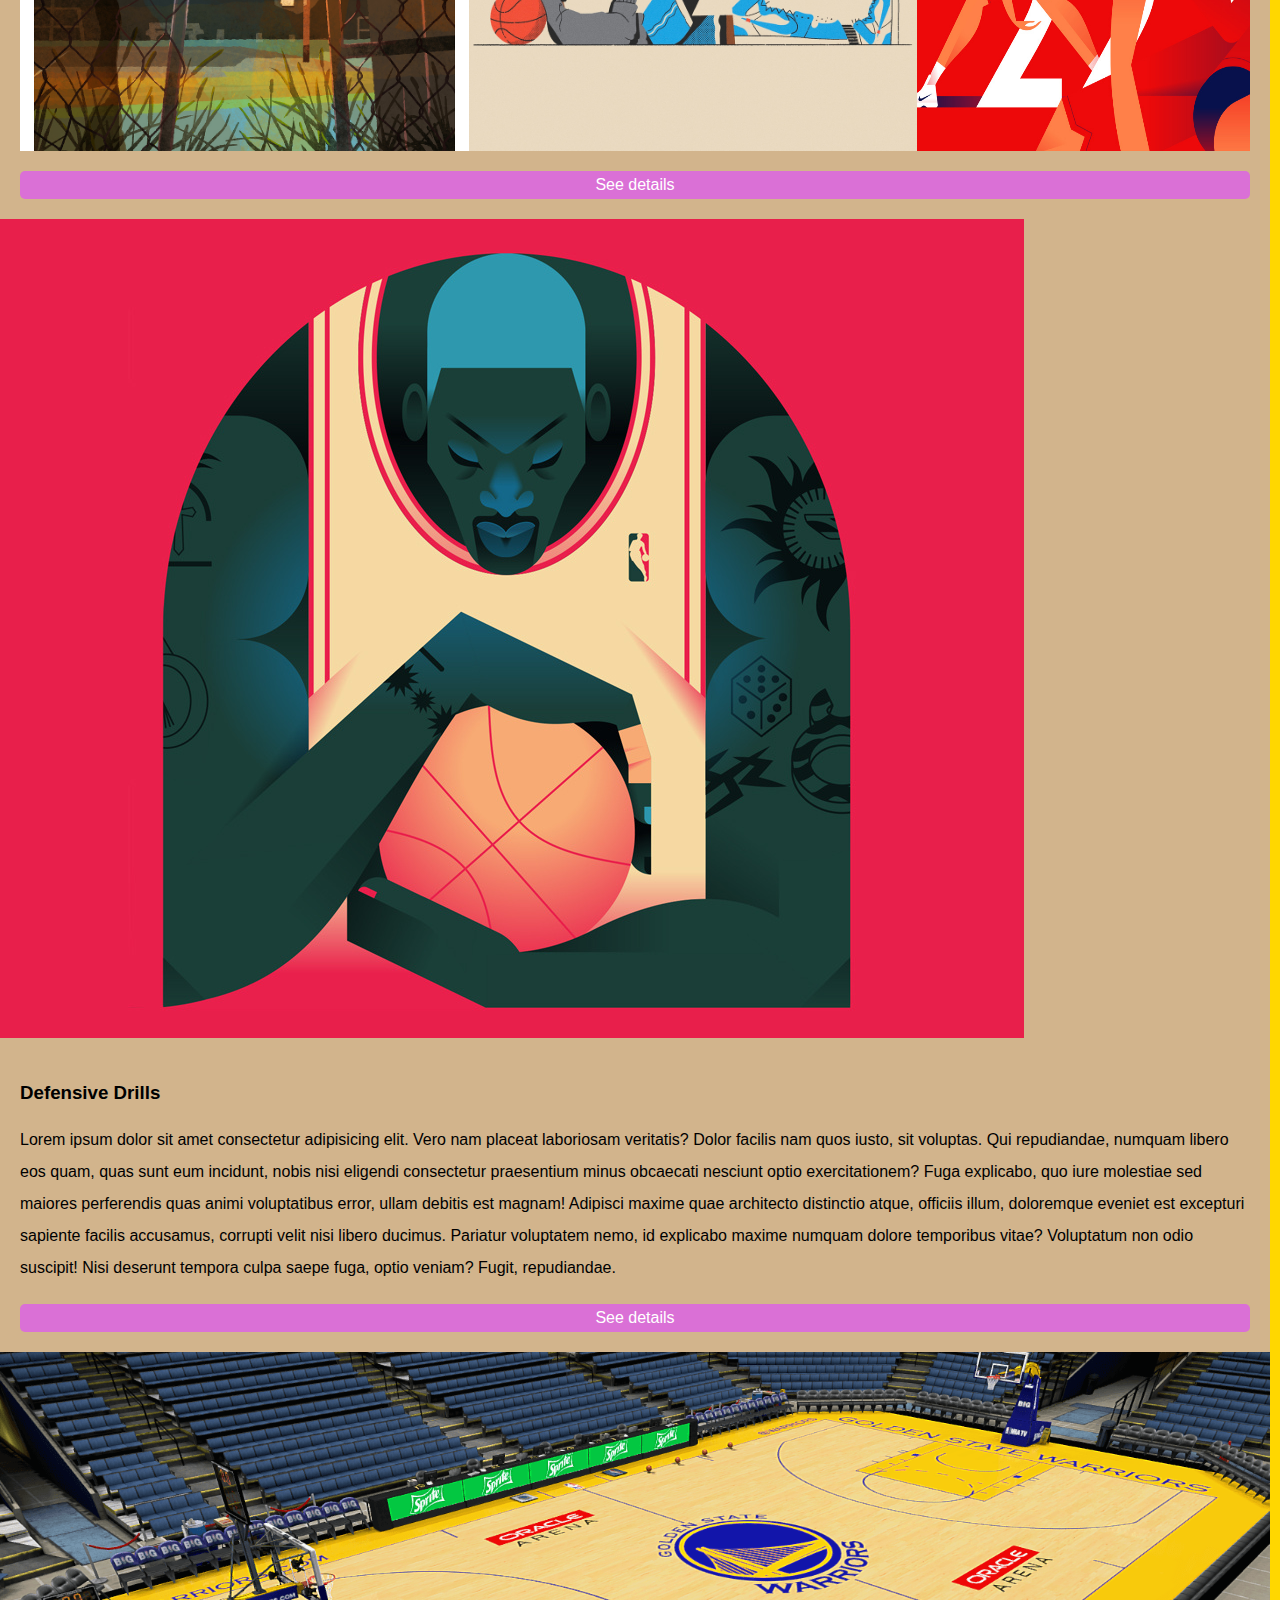
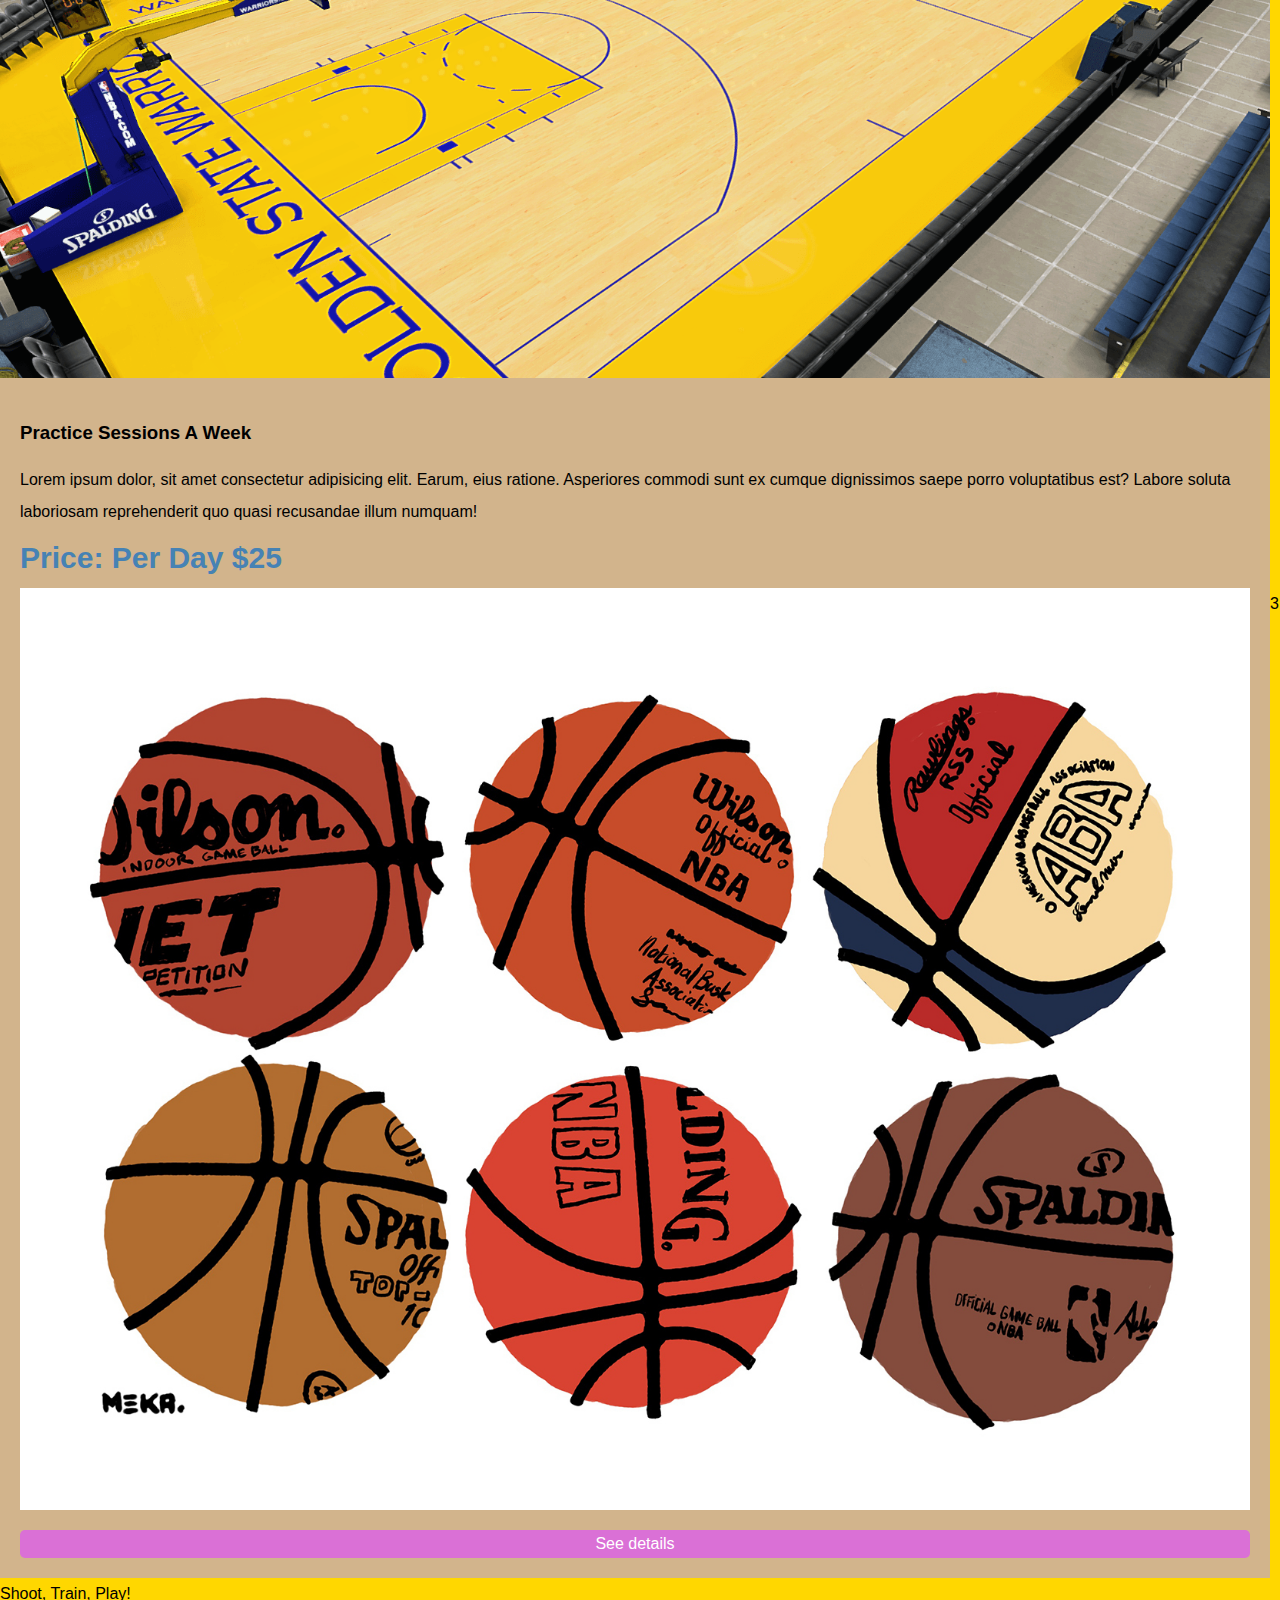
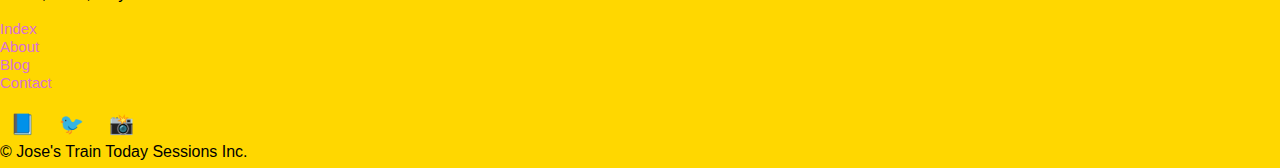
<file: 102-Final/102-Final/about.html>
<!DOCTYPE html>
<html lang="en">
<head>
    <meta charset="UTF-8">
    <meta name="viewport" content="width=device-width, initial-scale=1.0">
    <link rel="stylesheet" href="mystyle2.css">
    <title>About</title>
</head>
<body>
    <header class="contact-header">
        <div class="contact-container">
            <div class="bar-menu">
                <h1>Basketball Training Sessions</h1>
                <nav class="menu">
                    <a href="index.html">Index</a>
                    <a href="#">About</a>
                    <a href="blog.html">Blog</a>            
                    <a href="contact2.html">Contact</a>
                </nav>
            </div>   

        </div>


    </header>

    <main>
        <h2>Learn the Art of the Game!</h2>
        <div class="container">
            <div>
                <img src="./img/bball training2.jpg" alt="security icon">
                <h3>The Game</h3>
                <p>Lorem, ipsum dolor sit amet consectetur adipisicing elit. Ducimus suscipit molestias fugit, aspernatur, mollitia repellendus dolore ipsum optio hic esse sed doloremque similique maiores eos beatae officiis expedita dolor ut!</p>
            </div>
            <div>
                <img src="./img/lebron.svg" alt="money icon">
                <h3>Offense</h3>
                <p>Lorem ipsum dolor sit, amet consectetur adipisicing elit. Ea deleniti ratione aperiam, repellat eligendi repellendus cumque sit earum et atque quam quos adipisci quia voluptatem, mollitia cupiditate laboriosam. Perspiciatis, dolores!</p>
            </div>
            <div>
                    <img src="./img/shoes.webp" alt="price icon">
                    <h3>What You Will Need</h3>
                    <p>Lorem ipsum dolor sit, amet consectetur adipisicing elit. Ea deleniti ratione aperiam, repellat eligendi repellendus cumque sit earum et atque quam quos adipisci quia voluptatem, mollitia cupiditate laboriosam. Perspiciatis, dolores!</p>
            </div>
        </div>

    
        <section>
            <h2>Basketball Practice Sessions</h2>

            <div class="big-container">
                <div class="houses-container">
                    
                    <div class="houses-item">
                        <div class="houses-item-img">
                            <img src="./img/kobe.jpg" alt="">
                        </div>

                        <div class="houses-item-text">
                            <h3>Cost Per Month</h3>
                            <p>Lorem ipsum dolor, sit amet consectetur adipisicing elit. Earum, eius ratione. Asperiores commodi sunt ex cumque dignissimos saepe porro voluptatibus est? Labore soluta laboriosam reprehenderit quo quasi recusandae illum numquam!</p>
                            <p class="price">Price: $89</p>

                            <ul class="icons-list">
                                <li class="icon-container">
                                    <img src="./img/ballpark.jpg" alt="security icon">
                                    <p>3</p>
                                </li>

                                <li class="icon-container">
                                    <img src="./img/ballheader.jpg" alt="">
                                    <p>4</p>
                                </li>

                                <li class="icon-container">
                                    <img src="./img/clark.jpg" alt="">
                                    <p>3</p>
                                </li>
                            </ul>

                            <a href="#" class="btn">See details</a>
                        </div>
                    </div>
                </div>

                <div class="houses-container">
                    
                    <div class="houses-item">
                        <div class="houses-item-img">
                            <img src="./img/rodman.jpg" alt="">
                        </div>

                        <div class="houses-item-text">
                            <h3>Defensive Drills</h3>
                            <p>Lorem ipsum dolor sit amet consectetur adipisicing elit. Vero nam placeat laboriosam veritatis? Dolor facilis nam quos iusto, sit voluptas. Qui repudiandae, numquam libero eos quam, quas sunt eum incidunt, nobis nisi eligendi consectetur praesentium minus obcaecati nesciunt optio exercitationem? Fuga explicabo, quo iure molestiae sed maiores perferendis quas animi voluptatibus error, ullam debitis est magnam! Adipisci maxime quae architecto distinctio atque, officiis illum, doloremque eveniet est excepturi sapiente facilis accusamus, corrupti velit nisi libero ducimus. Pariatur voluptatem nemo, id explicabo maxime numquam dolore temporibus vitae? Voluptatum non odio suscipit! Nisi deserunt tempora culpa saepe fuga, optio veniam? Fugit, repudiandae.</p>
                        

                            <a href="#" class="btn">See details</a>
                        </div>
                    </div>
                </div>

                <div class="houses-container">
                    
                    <div class="houses-item">
                        <div class="houses-item-img">
                            <img src="./img/oracle arena.png" alt="">
                        </div>

                        <div class="houses-item-text">
                            <h3>Practice Sessions A Week</h3>
                            <p>Lorem ipsum dolor, sit amet consectetur adipisicing elit. Earum, eius ratione. Asperiores commodi sunt ex cumque dignissimos saepe porro voluptatibus est? Labore soluta laboriosam reprehenderit quo quasi recusandae illum numquam!</p>
                            <p class="price">Price: Per Day $25</p>

                            <ul class="icons-list">
                                <li class="icon-container">
                                    <img src="./img/basektballs.jpg" alt="security icon">
                                    <p>3</p>
                                </li>
                            </ul>

                            <a href="#" class="btn">See details</a>
                        </div>
                    </div>
                </div>    
            </div>    
        </section>
    </main>
</body>
<!-- Footer section -->
        <p>Shoot, Train, Play!</p>
    
        <ul class="footer-links">
        <li><a href="index.html">Index</a></li>    
        <li><a href="#">About</a></li>
        <li><a href="blog.html">Blog</a></li>
        <li><a href="contact2.html">Contact</a></li>
        </ul>
        <div class="social-icons">
            <a href="#" title="Facebook">📘</a>
            <a href="#" title="Twitter">🐦</a>
            <a href="#" title="Instagram">📸</a>
        </div>
    
        <p>&copy; Jose's Train Today Sessions Inc.</p>
        </footer>
</html>
</file>
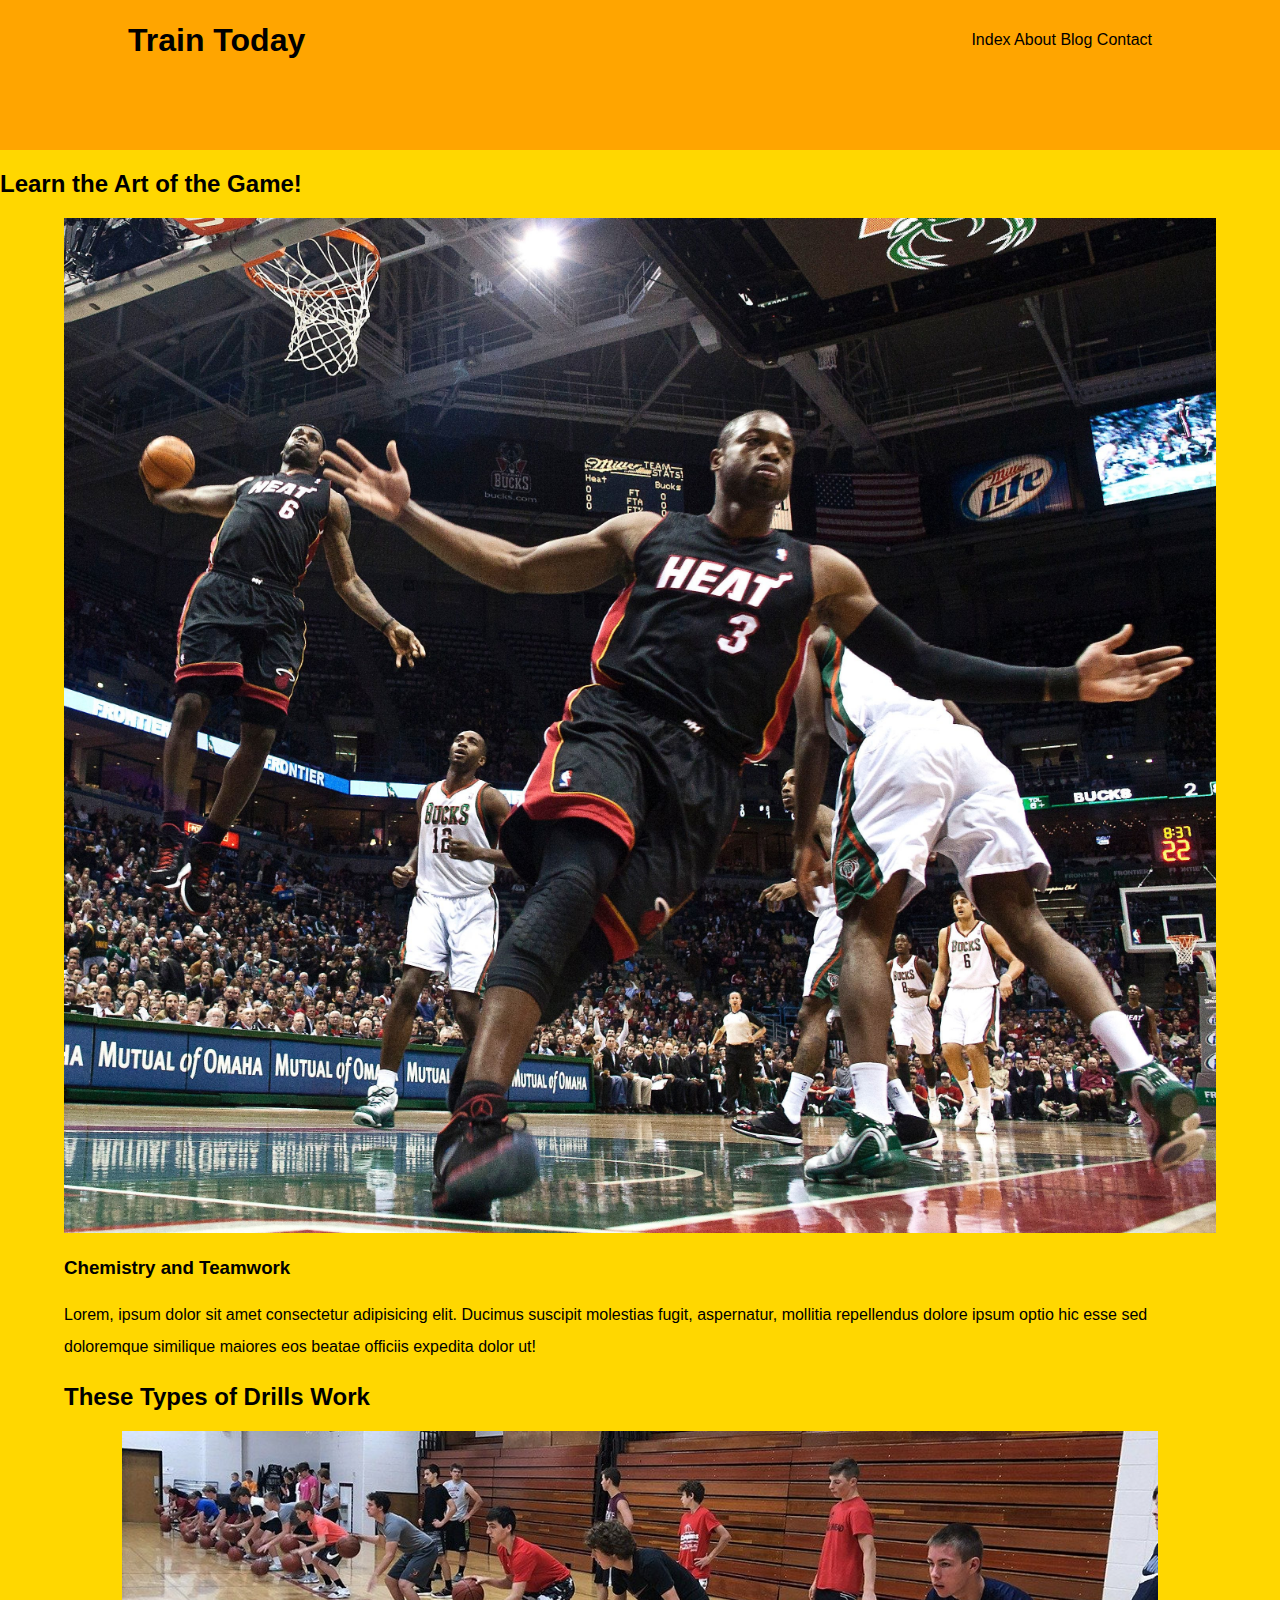
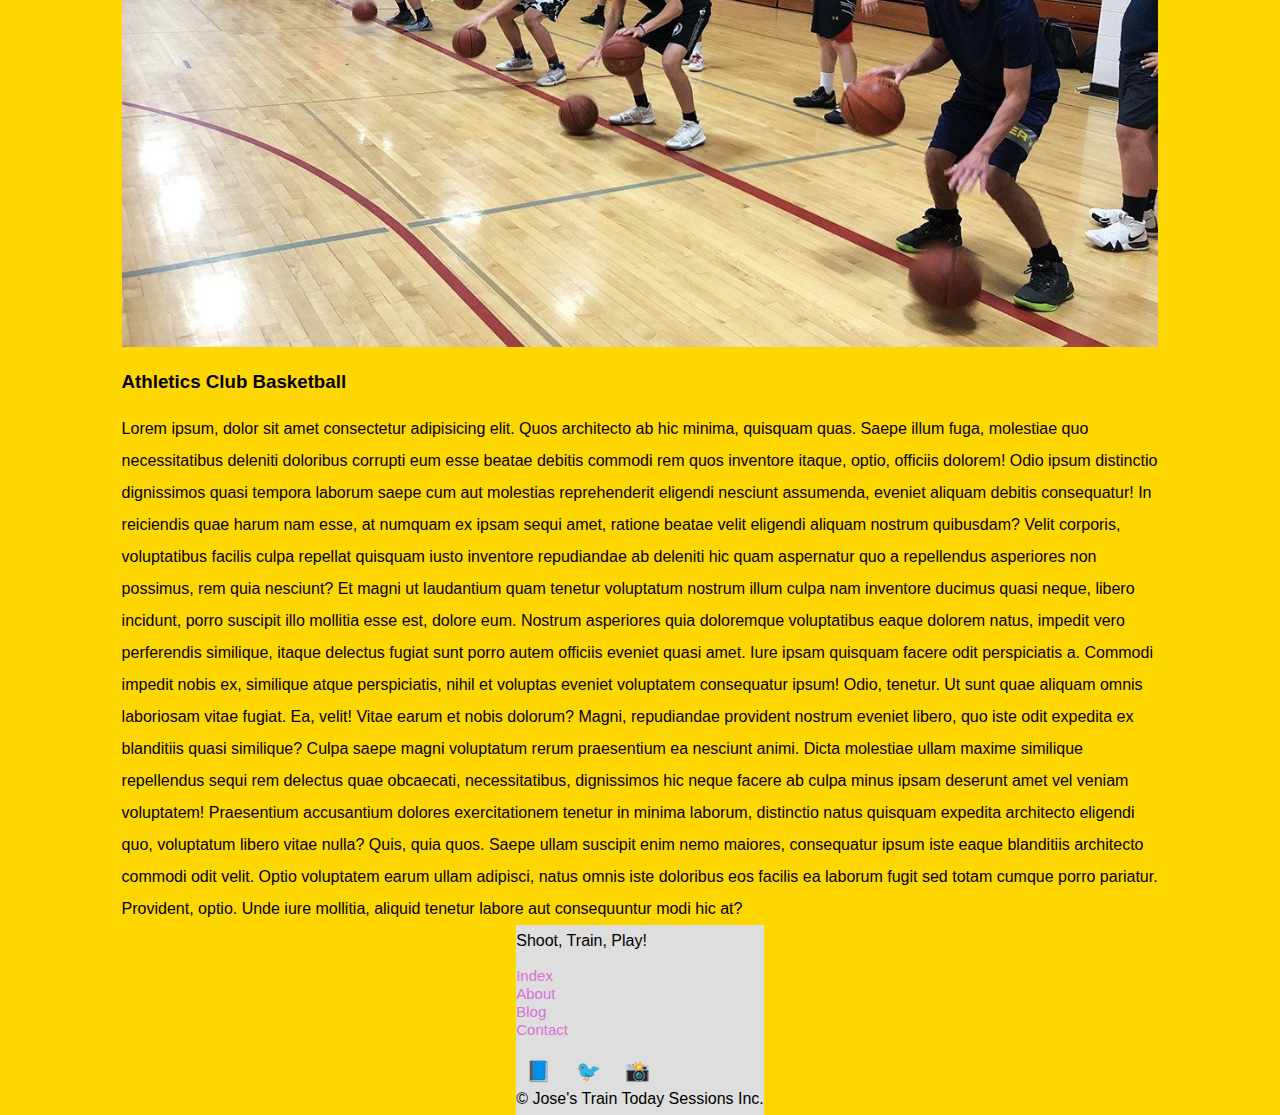
<file: 102-Final/102-Final/blog.html>
<!DOCTYPE html>
<html lang="en">
<head>
    <meta charset="UTF-8">
    <meta name="viewport" content="width=device-width, initial-scale=1.0">
    <link rel="stylesheet" href="mystyle2.css">
    <title>Blog</title>
</head>
        <header class="contact-header">
        <div class="contact-container">
            <div class="bar-menu">
                <h1>Train Today</h1>
                <nav class="menu">
                    <a href="index.html">Index</a>
                    <a href="about.html">About</a>
                    <a href="#">Blog</a>            
                    <a href="contact2.html">Contact</a>
                </nav>
            </div>   

        </div>


    </header>
<body>
    
    <main>
        <h2>Learn the Art of the Game!</h2>
        <div class="container">
            <div>
                <img src="./img/wade & lebron.jpg" alt="security icon">
                <h3>Chemistry and Teamwork</h3>
                <p>Lorem, ipsum dolor sit amet consectetur adipisicing elit. Ducimus suscipit molestias fugit, aspernatur, mollitia repellendus dolore ipsum optio hic esse sed doloremque similique maiores eos beatae officiis expedita dolor ut!</p>
            </div>
    
            <main>
                <h2>These Types of Drills Work</h2>
                <div class="container">
                    <div>
                        <img src="./img/bball training1.jpg" alt="security icon">
                        <h3>Athletics Club Basketball</h3>
                        <p>Lorem ipsum, dolor sit amet consectetur adipisicing elit. Quos architecto ab hic minima, quisquam quas. Saepe illum fuga, molestiae quo necessitatibus deleniti doloribus corrupti eum esse beatae debitis commodi rem quos inventore itaque, optio, officiis dolorem! Odio ipsum distinctio dignissimos quasi tempora laborum saepe cum aut molestias reprehenderit eligendi nesciunt assumenda, eveniet aliquam debitis consequatur! In reiciendis quae harum nam esse, at numquam ex ipsam sequi amet, ratione beatae velit eligendi aliquam nostrum quibusdam? Velit corporis, voluptatibus facilis culpa repellat quisquam iusto inventore repudiandae ab deleniti hic quam aspernatur quo a repellendus asperiores non possimus, rem quia nesciunt? Et magni ut laudantium quam tenetur voluptatum nostrum illum culpa nam inventore ducimus quasi neque, libero incidunt, porro suscipit illo mollitia esse est, dolore eum. Nostrum asperiores quia doloremque voluptatibus eaque dolorem natus, impedit vero perferendis similique, itaque delectus fugiat sunt porro autem officiis eveniet quasi amet. Iure ipsam quisquam facere odit perspiciatis a. Commodi impedit nobis ex, similique atque perspiciatis, nihil et voluptas eveniet voluptatem consequatur ipsum! Odio, tenetur. Ut sunt quae aliquam omnis laboriosam vitae fugiat. Ea, velit! Vitae earum et nobis dolorum? Magni, repudiandae provident nostrum eveniet libero, quo iste odit expedita ex blanditiis quasi similique? Culpa saepe magni voluptatum rerum praesentium ea nesciunt animi. Dicta molestiae ullam maxime similique repellendus sequi rem delectus quae obcaecati, necessitatibus, dignissimos hic neque facere ab culpa minus ipsam deserunt amet vel veniam voluptatem! Praesentium accusantium dolores exercitationem tenetur in minima laborum, distinctio natus quisquam expedita architecto eligendi quo, voluptatum libero vitae nulla? Quis, quia quos. Saepe ullam suscipit enim nemo maiores, consequatur ipsum iste eaque blanditiis architecto commodi odit velit. Optio voluptatem earum ullam adipisci, natus omnis iste doloribus eos facilis ea laborum fugit sed totam cumque porro pariatur. Provident, optio. Unde iure mollitia, aliquid tenetur labore aut consequuntur modi hic at?</p>
                    </div>
</body>

<footer>
    <!-- Footer section -->
    <p>Shoot, Train, Play!</p>
    
    <ul class="footer-links">
        <li><a href="index.html">Index</a></li>
    <li><a href="about.html">About</a></li>
    <li><a href="#">Blog</a></li>
    <li><a href="contact2.html">Contact</a></li>
    </ul>
    <div class="social-icons">
        <a href="#" title="Facebook">📘</a>
        <a href="#" title="Twitter">🐦</a>
        <a href="#" title="Instagram">📸</a>
    </div>

    <p>&copy; Jose's Train Today Sessions Inc.</p>
</footer>
</html>
</file>
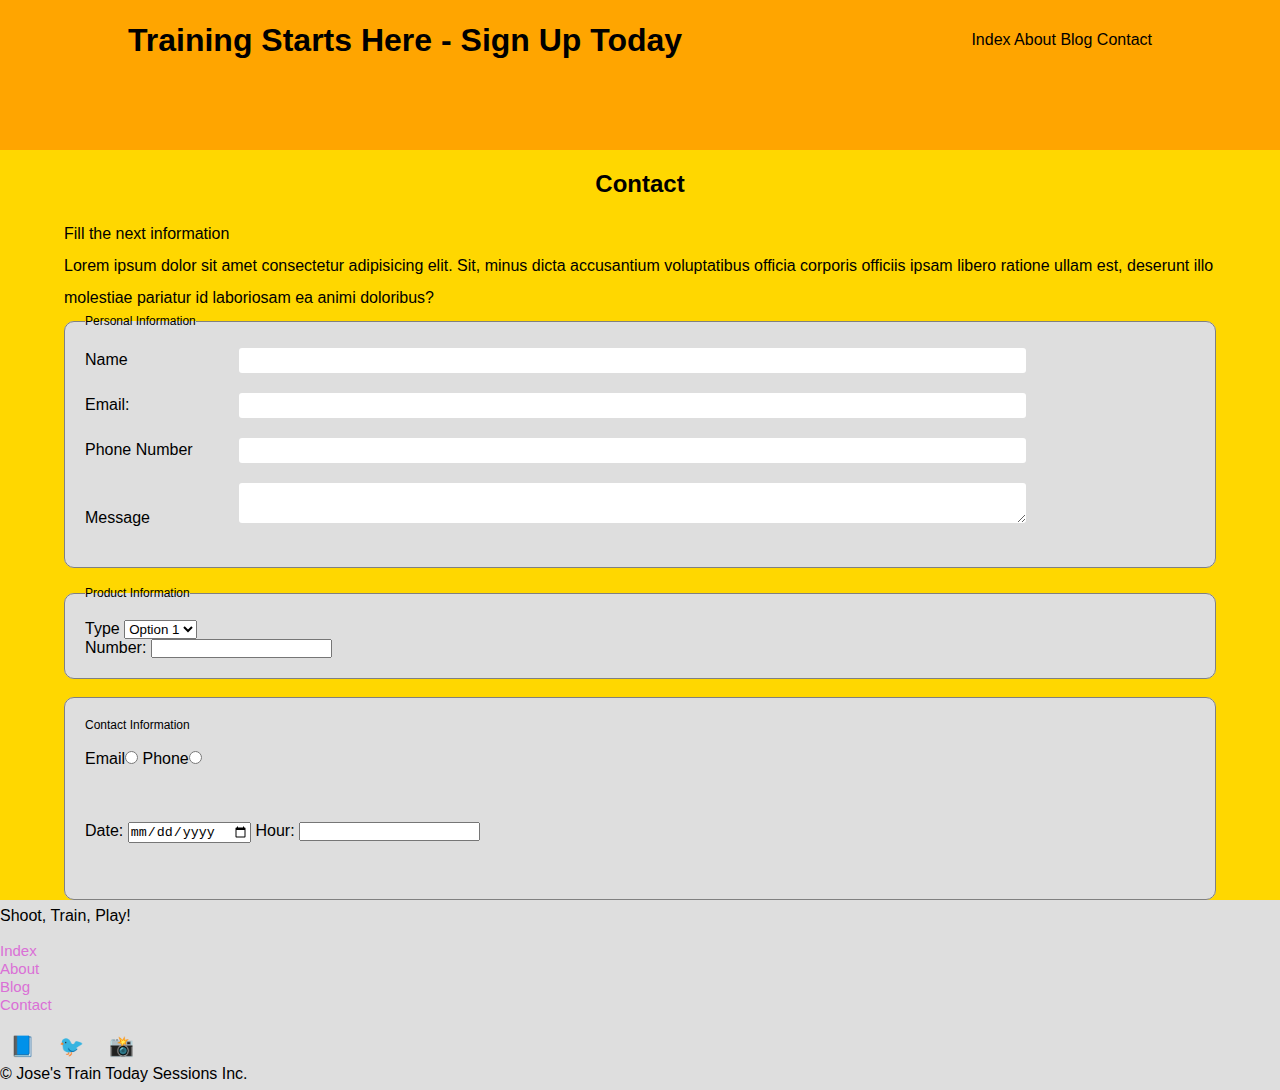
<file: 102-Final/102-Final/contact2.html>
<!DOCTYPE html>
<html lang="en">
<head>
    <meta charset="UTF-8">
    <meta name="viewport" content="width=device-width, initial-scale=1.0">
    <link rel="stylesheet" href="mystyle2.css">
    <title>Contact</title>
</head>
<body>
    <header class="contact-header">
        <div class="contact-container">
            <div class="bar-menu">
                <h1>Training Starts Here - Sign Up Today</h1>
                <nav class="menu">
                    <a href="index.html">Index</a>
                    <a href="about.html">About</a>
                    <a href="blog.html">Blog</a>            
                    <a href="#">Contact</a>
                </nav>
            </div>   

        </div>


    </header>

        <main class="container">
            <h2>Contact</h2>

                <div>
                    <p>Fill the next information</p>
                    <p>Lorem ipsum dolor sit amet consectetur adipisicing elit. Sit, minus dicta accusantium voluptatibus officia corporis officiis ipsam libero ratione ullam est, deserunt illo molestiae pariatur id laboriosam ea animi doloribus?</p>
            
                <div>
                <!-- form -->
                <fieldset>
                    <legend>Personal Information</legend>
                    <div class="form-control">
                        <label for="">Name</label>
                        <input type="text">
                    </div>
    
                    <div class="form-control">
                        <label for="email">Email:</label>
                        <input type="email"/>
                    </div>
    
                    <div class="form-control">
                        <label for="phone">Phone Number</label>
                        <input type="tel">
                    </div>
    
                    <div class="form-control">
                        <label for="message">Message</label>
                        <textarea id="message"></textarea>
                    </div>

                </fieldset>
                <br>


                <!-- form -->
                <fieldset>
                <legend>Product Information</legend>
                <div>
                    <label for="select">Type</label>
                    <select id="select">
                        <option value="option1">Option 1</option>
                        <option value="option2">Option 2</option>
                        <option value="option3">Option 3</option>
                    </select>
                </div>

                <div>
                    <label for="email">Number:</label>
                    <input type="email"/>
                </div>
            </fieldset>
                
            <br>
                <fieldset>
                <div>
                
                    <legend>Contact Information</legend>
                </div>
                <br>

                <div>
                    <label for="status">Email</label><input name="status" type="radio" value="active">
                    <label for="status">Phone</label><input name="status" type="radio" value="active">
                </div>
                <br>
                <br>
                <br>
            <div>
                <label for="">Date:</label>
                <input type="date">
                <label for="hour">Hour:</label>
                <input id="hour" type="hour">
            </div>
            <br>
            <br>
            </fieldset>

        </main>

</body>

<footer>
    <!-- Footer section -->
    <p>Shoot, Train, Play!</p>
    
    <ul class="footer-links">
    <li><a href="index.html">Index</a></li>
    <li><a href="about.html">About</a></li>
    <li><a href="blog.html">Blog</a></li>
    <li><a href="#">Contact</a></li>
    </ul>
    <div class="social-icons">
        <a href="#" title="Facebook">📘</a>
        <a href="#" title="Twitter">🐦</a>
        <a href="#" title="Instagram">📸</a>
    </div>

    <p>&copy; Jose's Train Today Sessions Inc.</p>
</footer>
</html>
</file>
<file: 102-Final/102-Final/mystyle2.css>
/*global*/
*{
    margin:0;
    padding:0;
}
body{
    font-family: "Roboto", sans-serif;
}
p{
    line-height: 2;
}
a{
    text-decoration: none;
}
h1,h2,h3{
    padding-bottom: 20px;
    padding-top:20px;
}

/* header */
.site-header {
    background-image: url(./img/header.jpg);
    height: 400px;
    background-size: cover ;
    background-position: top right;
    color: lightblue;
}

.site-header a {
    color: lightblue;
    padding-right: 30px;
}

.bar-menu {
    display: flex;
    justify-content: space-between;
    height: 80px;
    align-items: center;
}

img {
    max-width: 100%;
}

.container {
    display: flex;
    flex-direction: column;
    justify-content: flex-start;
    align-items: center;
    width: 90%;
    margin: 0 auto;
}

/* about */
.about-container {
    display: flex;
    gap: 20px;
}

/* houses */
.houses-main-container {
    display: flex;
}

.houses-container{
    display: flex;
}
.houses-item{
    background-color: tan;
    margin-right: 10px;
}
.houses-item-img{
    width:100%;
    height: auto;

}
.houses-item-text{
    padding: 20px;  
}
.price{
    color:steelblue;
    font-weight: bold;
    font-size: 30px;
}
.icon-container{
    display: flex;
    /* justify-content: center;    
    width:20px;
    padding:10px;
    margin-right:20px; */
    
}
.icon-container img{
    margin-right: 20px;
}
.icons-list{
    display: flex;
    justify-content: space-between;
}

/* utilities */
.btn {
    display: block;
    background-color: orchid;
    color:white;
    text-align: center;
    padding: 5px;
    margin-top: 20px;
    border-radius: 5px;
}

/* contact */
.contact-header {
    background-color: orange;
    height: 150px;
    color: black;
}

.contact-header a {
    color: black;
}

.contact-container {
    width: 80%;
    margin: 0 auto;
}

.form-container {
    background-color: #DEDEDE;
    padding: 20px;
    border-radius: 10px;
}

legend {
    font-size: 16px;
}

fieldset {
    justify-content: flex-start;
    border: 1px solid gray;
    background-color: #DEDEDE;
    padding: 20px;
    border-radius: 10px;
}

/* footer */
.footer-container {
    justify-content: space-around;
    row-gap: 5px;
}

/* form-container */
.form-container {
    background-color: #DEDEDE;
    padding: 20px;
    border-radius: 10px;
}

legend {
    font-size: 12px;
}

fieldset {
    border-width: 1px;
    border-style: solid;
    border-color: gray;
    border-radius: 10px;

    border: solid 1px gray;
}

.form-control {
    margin-bottom: 20px;
}

.form-control input,
.form-control textarea {
    border: none;
    width: 70%;
    padding: 5px;
    border-radius: 3px;
}

.form-control label {
    display: inline-block;
    width: 150px;

}

footer { background-color:  #DEDEDE;}

* Footer styles */
    .footer {
    background-color: #333;
    color: tan;
    \padding: 20px 0;
    \text-align: center;
    position: relative;
    }
    .footer p {
        margin: 10px 0;
        font-size: 14px;
        color: #aaa;
    }
    .footer-links {
        list-style: none;
        padding: 10px 0;
    }

    footer-links li {
        display: inline;
        margin: 0 15px;
    }

    .footer-links a {
        color: orchid;
        text-decoration: none;
        font-size: 15px;
        flex-direction: row;
        justify-content: end;
    }
    .footer-links a:hover {
        text-decoration: underline;
    }

    .social-icons {
        margin-top: 10px;
    }
    .social-icons a {
        color: #f57c00;
        margin: 0 10px;
        font-size: 20px;
        text-decoration: none;
    }

    .social-icons a:hover {
        color: #ffbb33;
    }
    
    /* MOBILE FIRST */
/* @media (min-width: <value>px) {} */
@media (min-width:350px) {
    body {
        background-color: gold;
        color: black;
    }
}
@media (min-width: 350px) {
    .header {
        background-color: purple;
        text-align: center;

    }
}

@media (min-width: 350px) {
    .aside-left {
        display: none;
    }
}
</file>
<file: 102-Final/mystyle2.css>
/*global*/
*{
    margin:0;
    padding:0;
}
body{
    font-family: "Roboto", sans-serif;
}
p{
    line-height: 2;
}
a{
    text-decoration: none;
}
h1,h2,h3{
    padding-bottom: 20px;
    padding-top:20px;
}

/* header */
.site-header {
    background-image: url(./img/header.jpg);
    height: 400px;
    background-size: cover ;
    background-position: top right;
    color: lightblue;
}

.site-header a {
    color: lightblue;
    padding-right: 30px;
}

.bar-menu {
    display: flex;
    justify-content: space-between;
    height: 80px;
    align-items: center;
}

img {
    max-width: 100%;
}

.container {
    display: flex;
    flex-direction: column;
    justify-content: flex-start;
    align-items: center;
    width: 90%;
    margin: 0 auto;
}

/* about */
.about-container {
    display: flex;
    gap: 20px;
}

/* houses */
.houses-main-container {
    display: flex;
}

.houses-container{
    display: flex;
}
.houses-item{
    background-color: tan;
    margin-right: 10px;
}
.houses-item-img{
    width:100%;
    height: auto;

}
.houses-item-text{
    padding: 20px;  
}
.price{
    color:steelblue;
    font-weight: bold;
    font-size: 30px;
}
.icon-container{
    display: flex;
    /* justify-content: center;    
    width:20px;
    padding:10px;
    margin-right:20px; */
    
}
.icon-container img{
    margin-right: 20px;
}
.icons-list{
    display: flex;
    justify-content: space-between;
}

/* utilities */
.btn {
    display: block;
    background-color: orchid;
    color:white;
    text-align: center;
    padding: 5px;
    margin-top: 20px;
    border-radius: 5px;
}

/* contact */
.contact-header {
    background-color: orange;
    height: 150px;
    color: black;
}

.contact-header a {
    color: black;
}

.contact-container {
    width: 80%;
    margin: 0 auto;
}

.form-container {
    background-color: #DEDEDE;
    padding: 20px;
    border-radius: 10px;
}

legend {
    font-size: 16px;
}

fieldset {
    justify-content: flex-start;
    border: 1px solid gray;
    background-color: #DEDEDE;
    padding: 20px;
    border-radius: 10px;
}

/* footer */
.footer-container {
    justify-content: space-around;
    row-gap: 5px;
}

/* form-container */
.form-container {
    background-color: #DEDEDE;
    padding: 20px;
    border-radius: 10px;
}

legend {
    font-size: 12px;
}

fieldset {
    border-width: 1px;
    border-style: solid;
    border-color: gray;
    border-radius: 10px;

    border: solid 1px gray;
}

.form-control {
    margin-bottom: 20px;
}

.form-control input,
.form-control textarea {
    border: none;
    width: 70%;
    padding: 5px;
    border-radius: 3px;
}

.form-control label {
    display: inline-block;
    width: 150px;

}

footer { background-color:  #DEDEDE;}

* Footer styles */
    .footer {
    background-color: #333;
    color: tan;
    \padding: 20px 0;
    \text-align: center;
    position: relative;
    }
    .footer p {
        margin: 10px 0;
        font-size: 14px;
        color: #aaa;
    }
    .footer-links {
        list-style: none;
        padding: 10px 0;
    }

    footer-links li {
        display: inline;
        margin: 0 15px;
    }

    .footer-links a {
        color: orchid;
        text-decoration: none;
        font-size: 15px;
        flex-direction: row;
        justify-content: end;
    }
    .footer-links a:hover {
        text-decoration: underline;
    }

    .social-icons {
        margin-top: 10px;
    }
    .social-icons a {
        color: #f57c00;
        margin: 0 10px;
        font-size: 20px;
        text-decoration: none;
    }

    .social-icons a:hover {
        color: #ffbb33;
    }
    
    /* MOBILE FIRST */
/* @media (min-width: <value>px) {} */
@media (min-width:350px) {
    body {
        background-color: gold;
        color: black;
    }
}
@media (min-width: 350px) {
    .header {
        background-color: purple;
        text-align: center;

    }
}

@media (min-width: 350px) {
    .aside-left {
        display: none;
    }
}
</file>
